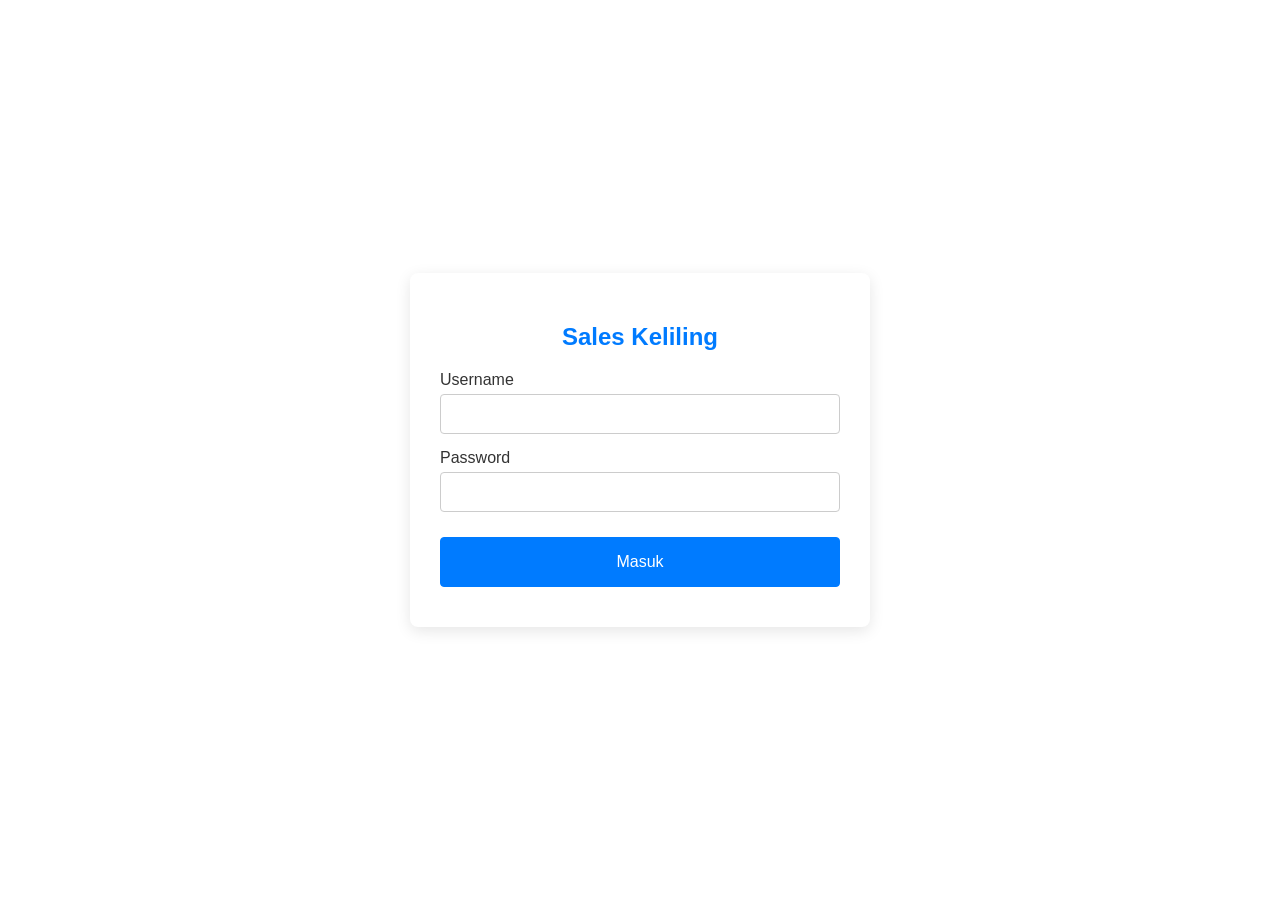
<file: index.html>
<!DOCTYPE html>
<html lang="id">
<head>
    <meta charset="UTF-8">
    <meta name="viewport" content="width=device-width, initial-scale=1.0">
    <title>Dashboard - Sales Keliling</title>
    <link rel="stylesheet" href="css/style.css">
</head>
<body>

    <!-- Header -->
    <header class="app-header">
        <button class="nav-toggle" onclick="toggleSidebar()">☰</button>
        <h1 id="storeNameHeader">Sales Keliling</h1>
        <div style="width: 30px;"></div> <!-- Spacer for flexbox -->
    </header>

    <!-- Sidebar -->
    <div id="mySidebar" class="sidebar">
        <a href="javascript:void(0)" class="close-btn" onclick="toggleSidebar()">×</a>
        <a href="index.html" class="active">Dashboard & Profil</a>
        <a href="customers.html">Pelanggan</a>
        <!-- <a href="map.html">Peta Kunjungan</a> -->
        <a href="suppliers.html">Suplier</a>
        <a href="products.html">Produk</a>
        <a href="purchases.html">Pembelian</a>
        <a href="order.html">Order</a>
        <a href="payment.html">Pembayaran</a>
        <a href="debt.html">Rekap Hutang</a>
        <a href="sales_report.html">Laporan Penjualan</a>
        <a href="sales_history.html">Riwayat Per Toko</a>
        <a href="ranking.html">Ranking Pelanggan</a>
        <a href="chart.html">Grafik Penjualan</a>
        <a href="#" onclick="clearTransactionData()" style="color: #ffc107; font-weight: bold;">🧹 Bersihkan Data</a>
        <div style="margin-top: 20px; border-top: 1px solid #ddd; padding-top: 10px;"></div>
        <a href="#" onclick="logout()" style="color: #ea4335; font-weight: bold;">🚪 Logout</a>
    </div>
    <div id="sidebarOverlay" class="sidebar-overlay" onclick="toggleSidebar()"></div>

    <!-- Main Content -->
    <main class="main-content">
        <div style="display: flex; justify-content: space-between; align-items: center;">
            <h2 style="margin: 0;">Dashboard</h2>
            <button class="btn" style="background-color: var(--secondary-color); color: var(--text-color); border: 1px solid var(--border-color); font-size: 0.9rem;" onclick="window.pullFromFirebase(this)">🔄 Sinkronisasi Cloud</button>
        </div>
        
        <div class="dashboard-grid">
            <div class="stat-card">
                <h3>Pelanggan Order Hari Ini</h3>
                <div class="value" id="statCustomersToday">0</div>
            </div>
            <div class="stat-card">
                <h3>Total Order Hari Ini</h3>
                <div class="value" id="statOrdersToday">Rp 0</div>
            </div>
            <div class="stat-card">
                <h3>Total Pembayaran Hari Ini</h3>
                <div class="value" id="statPaymentsToday">Rp 0</div>
            </div>
            <div class="stat-card">
                <h3>Keuntungan Hari Ini</h3>
                <div class="value" id="statProfitToday" style="color: var(--success-color);">Rp 0</div>
            </div>
            <div class="stat-card clickable" onclick="showDebtModal()">
                <h3>Pelanggan Nunggak > 7 Hari</h3>
                <div class="value" id="statDebtCount" style="color: var(--danger-color);">0</div>
            </div>
        </div>

        <h2>Profil Toko</h2>
        <div class="form-card">
            <form id="storeProfileForm">
                <div class="form-group">
                    <label for="namaToko">Nama Toko</label>
                    <input type="text" id="namaToko" class="form-control" required>
                </div>
                <div class="form-group">
                    <label for="noHp">No HP</label>
                    <input type="text" id="noHp" class="form-control" required>
                </div>
                <div class="form-group">
                    <label for="alamat">Alamat</label>
                    <textarea id="alamat" class="form-control" rows="3" required></textarea>
                </div>
                <button type="submit" class="btn btn-primary">Simpan Profil</button>
            </form>
        </div>
    </main>

    <!-- Modal Tunggakan > 7 Hari -->
    <div id="debtModal" class="modal" style="display: none;">
        <div class="modal-overlay" onclick="closeDebtModal()"></div>
        <div class="modal-content">
            <div class="modal-header">
                <h3>Daftar Tunggakan (> 7 Hari)</h3>
                <button class="close-modal-btn" onclick="closeDebtModal()">&times;</button>
            </div>
            <div class="modal-body">
                <div class="table-responsive" style="box-shadow: none; padding: 0;">
                    <table class="modal-table">
                        <thead>
                            <tr>
                                <th>Toko</th>
                                <th>Tanggal</th>
                                <th>Produk (Qty)</th>
                                <th>Total</th>
                                <th>Aksi</th>
                            </tr>
                        </thead>
                        <tbody id="debtModalTableBody">
                            <!-- Populated by JS -->
                        </tbody>
                    </table>
                </div>
            </div>
        </div>
    </div>

    <script src="js/firebase-sync.js"></script>
    <script src="js/storage.js"></script>
    <script src="js/app.js"></script>
</body>
</html>
</file>
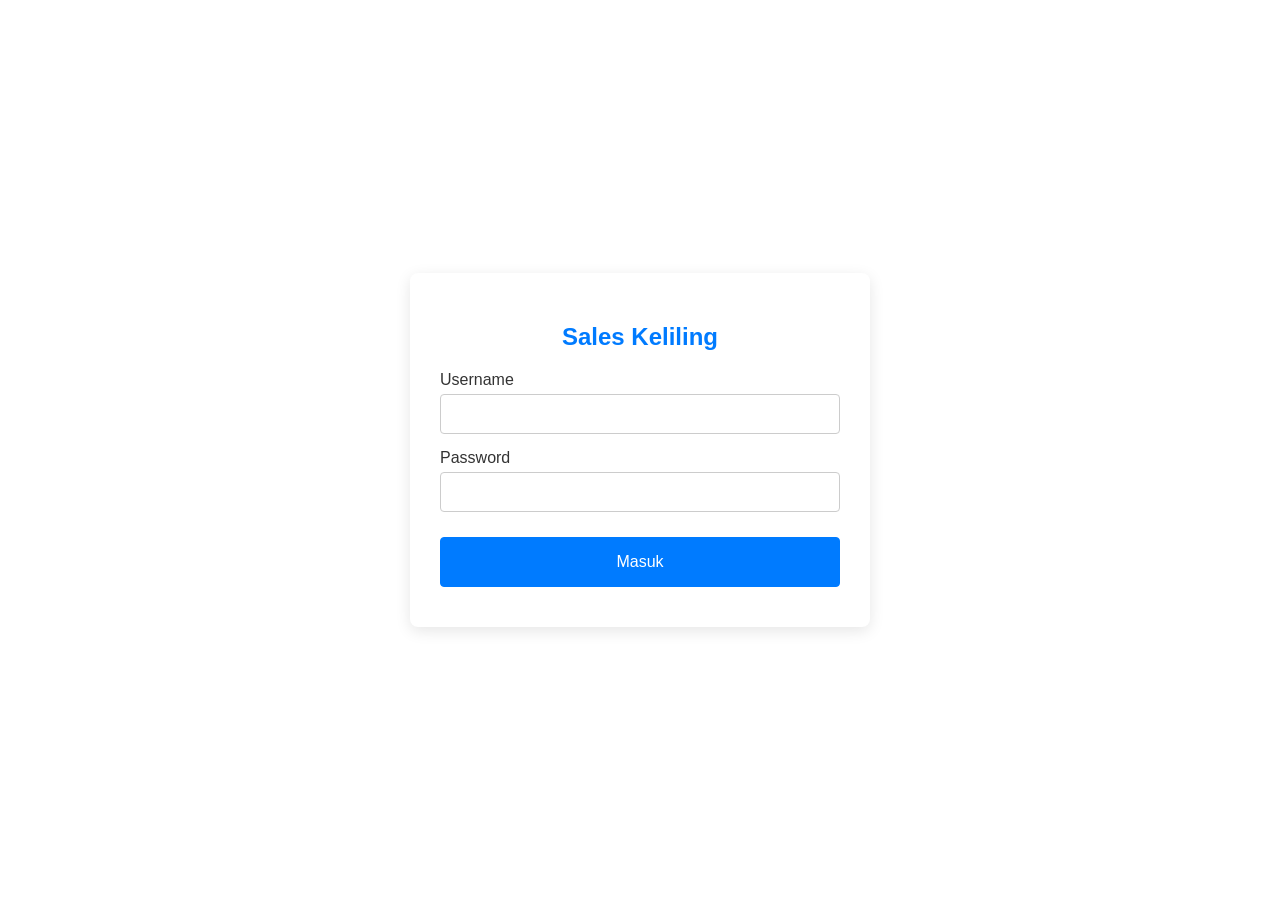
<file: customers.html>
<!DOCTYPE html>
<html lang="id">
<head>
    <meta charset="UTF-8">
    <meta name="viewport" content="width=device-width, initial-scale=1.0">
    <title>Pelanggan - Sales Keliling</title>
    <link rel="stylesheet" href="css/style.css">
</head>
<body>

    <header class="app-header">
        <button class="nav-toggle" onclick="toggleSidebar()">☰</button>
        <h1>Pelanggan</h1>
        <div style="width: 30px;"></div>
    </header>

    <div id="mySidebar" class="sidebar">
        <a href="javascript:void(0)" class="close-btn" onclick="toggleSidebar()">×</a>
        <a href="index.html">Dashboard & Profil</a>
        <a href="customers.html" class="active">Pelanggan</a>
        <!-- <a href="map.html">Peta Kunjungan</a> -->
        <a href="suppliers.html">Suplier</a>
        <a href="products.html">Produk</a>
        <a href="purchases.html">Pembelian</a>
        <a href="order.html">Order</a>
        <a href="payment.html">Pembayaran</a>
        <a href="debt.html">Rekap Hutang</a>
        <a href="sales_report.html">Laporan Penjualan</a>
        <a href="sales_history.html">Riwayat Per Toko</a>
        <a href="ranking.html">Ranking Pelanggan</a>
        <a href="chart.html">Grafik Penjualan</a>
        <a href="#" onclick="clearTransactionData()" style="color: #ffc107; font-weight: bold;">🧹 Bersihkan Data</a>
        <div style="margin-top: 20px; border-top: 1px solid #ddd; padding-top: 10px;"></div>
        <a href="#" onclick="logout()" style="color: #ea4335; font-weight: bold;">🚪 Logout</a>
    </div>
    <div id="sidebarOverlay" class="sidebar-overlay" onclick="toggleSidebar()"></div>

    <main class="main-content">
        <div style="display: flex; justify-content: space-between; align-items: center; margin-bottom: 20px;">
            <h2 style="margin: 0;">Data Pelanggan</h2>
            <button class="btn btn-success" style="width: auto; margin: 0;" onclick="toggleForm('customerFormCard')">+ Tambah Pelanggan</button>
        </div>

        <div class="form-card" id="customerFormCard" style="display: none;">
            <h3>Tambah Pelanggan Baru</h3>
            <form id="customerForm">
                <input type="hidden" id="customerId">
                <div class="form-group">
                    <label for="custName">Nama Toko *</label>
                    <input type="text" id="custName" class="form-control" required>
                </div>
                <div class="form-group">
                    <label for="custOwner">Nama Pemilik *</label>
                    <input type="text" id="custOwner" class="form-control" required>
                </div>
                <div class="form-group">
                    <label for="custPhone">No HP *</label>
                    <input type="text" id="custPhone" class="form-control" required>
                </div>
                <div class="form-group">
                    <label for="custAddress">Alamat *</label>
                    <textarea id="custAddress" class="form-control" rows="2" required></textarea>
                </div>
                <button type="submit" class="btn btn-primary" id="btnSaveCustomer">Simpan Pelanggan</button>
                <button type="button" class="btn" style="background-color: var(--secondary-color); border-color: var(--border-color); color: var(--text-color);" onclick="toggleForm('customerFormCard')">Tutup</button>
            </form>
        </div>

        <div class="table-responsive">
            <h3>Daftar Pelanggan</h3>
            <table id="customerTable">
                <thead>
                    <tr>
                        <th>No</th>
                        <th>Nama Toko</th>
                        <th>Pemilik</th>
                        <th>HP</th>
                        <th>Alamat</th>
                        <th>Aksi</th>
                    </tr>
                </thead>
                <tbody>
                    <!-- Data populated by JS -->
                </tbody>
            </table>
        </div>
    </main>

    <script src="js/firebase-sync.js"></script>
    <script src="js/storage.js"></script>
    <script src="js/app.js"></script>
    <script src="js/customer.js"></script>
</body>
</html>
</file>
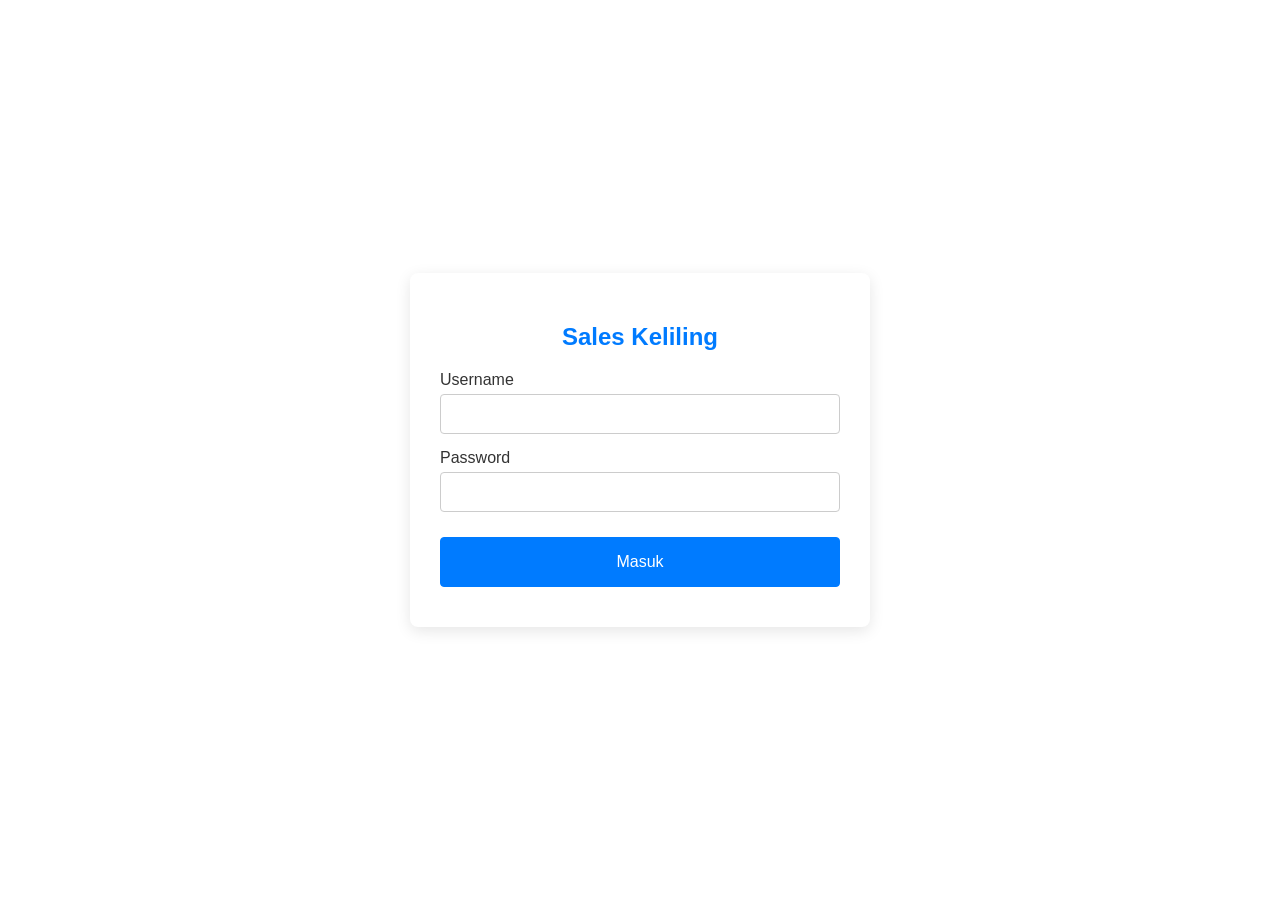
<file: debt.html>
<!DOCTYPE html>
<html lang="id">
<head>
    <meta charset="UTF-8">
    <meta name="viewport" content="width=device-width, initial-scale=1.0">
    <title>Rekap Hutang - Sales Keliling</title>
    <link rel="stylesheet" href="css/style.css">
</head>
<body>

    <header class="app-header">
        <button class="nav-toggle" onclick="toggleSidebar()">☰</button>
        <h1>Rekap Hutang</h1>
        <div style="width: 30px;"></div>
    </header>

    <div id="mySidebar" class="sidebar">
        <a href="javascript:void(0)" class="close-btn" onclick="toggleSidebar()">×</a>
        <a href="index.html">Dashboard & Profil</a>
        <a href="customers.html">Pelanggan</a>
        <!-- <a href="map.html">Peta Kunjungan</a> -->
        <a href="suppliers.html">Suplier</a>
        <a href="products.html">Produk</a>
        <a href="purchases.html">Pembelian</a>
        <a href="order.html">Order</a>
        <a href="payment.html">Pembayaran</a>
        <a href="debt.html" class="active">Rekap Hutang</a>
        <a href="sales_report.html">Laporan Penjualan</a>
        <a href="sales_history.html">Riwayat Per Toko</a>
        <a href="ranking.html">Ranking Pelanggan</a>
        <a href="chart.html">Grafik Penjualan</a>
        <a href="#" onclick="clearTransactionData()" style="color: #ffc107; font-weight: bold;">🧹 Bersihkan Data</a>
        <div style="margin-top: 20px; border-top: 1px solid #ddd; padding-top: 10px;"></div>
        <a href="#" onclick="logout()" style="color: #ea4335; font-weight: bold;">🚪 Logout</a>
    </div>
    <div id="sidebarOverlay" class="sidebar-overlay" onclick="toggleSidebar()"></div>

    <main class="main-content">
        <div class="form-card">
            <h3>Pelanggan Belum Lunas > 7 Hari</h3>
            <p style="color:var(--danger-color); font-size:0.9rem;">Menampilkan daftar order yang masih berstatus belum lunas setelah melewati 7 hari sejak tanggal order.</p>
        </div>

        <div class="table-responsive">
            <table id="debtTable">
                <thead>
                    <tr>
                        <th>No</th>
                        <th>Tanggal Order</th>
                        <th>Nama Toko</th>
                        <th>Nama Produk</th>
                        <th>Jumlah</th>
                        <th>Total Belum Bayar</th>
                    </tr>
                </thead>
                <tbody>
                    <!-- Data populated by JS -->
                </tbody>
            </table>
        </div>
    </main>

    <script src="js/firebase-sync.js"></script>
    <script src="js/storage.js"></script>
    <script src="js/app.js"></script>
    <script src="js/debt.js"></script>
</body>
</html>
</file>
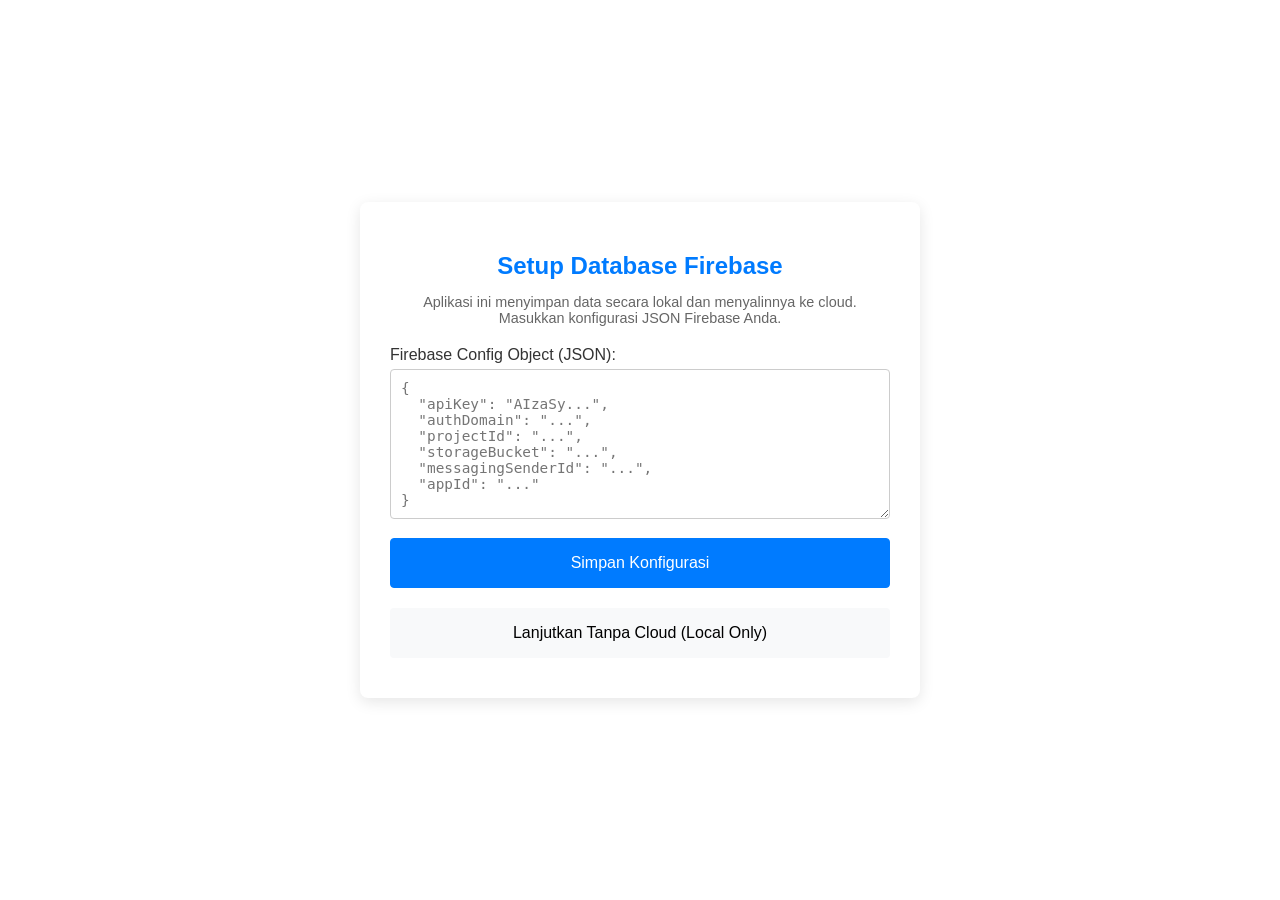
<file: firebase-setup.html>
<!DOCTYPE html>
<html lang="id">
<head>
    <meta charset="UTF-8">
    <meta name="viewport" content="width=device-width, initial-scale=1.0">
    <title>Config Database - Sales Keliling</title>
    <link rel="stylesheet" href="css/style.css">
    <style>
        body {
            display: flex;
            align-items: center;
            justify-content: center;
            height: 100vh;
            background-color: var(--bg-color);
            margin: 0;
        }
        .config-card {
            background: #fff;
            padding: 30px;
            border-radius: 8px;
            box-shadow: 0 4px 15px rgba(0,0,0,0.1);
            width: 100%;
            max-width: 500px;
        }
        .config-card h2 {
            margin-bottom: 5px;
            color: var(--primary-color);
            text-align: center;
        }
        .config-card p {
            font-size: 0.9rem;
            color: #666;
            margin-bottom: 20px;
            text-align: center;
        }
        .form-group {
            margin-bottom: 15px;
        }
        textarea.form-control {
            font-family: monospace;
            font-size: 0.9rem;
            resize: vertical;
        }
        .error-msg {
            color: var(--danger-color);
            font-size: 0.9rem;
            margin-bottom: 15px;
            display: none;
            text-align: center;
        }
    </style>
</head>
<body>

    <div class="config-card">
        <h2>Setup Database Firebase</h2>
        <p>Aplikasi ini menyimpan data secara lokal dan menyalinnya ke cloud. Masukkan konfigurasi JSON Firebase Anda.</p>
        <div class="error-msg" id="errorMsg">Format konfigurasi JSON tidak valid!</div>
        <form id="configForm">
            <div class="form-group">
                <label for="firebaseConfig">Firebase Config Object (JSON):</label>
                <textarea id="firebaseConfig" class="form-control" rows="8" placeholder='{
  "apiKey": "AIzaSy...",
  "authDomain": "...",
  "projectId": "...",
  "storageBucket": "...",
  "messagingSenderId": "...",
  "appId": "..."
}' required></textarea>
            </div>
            <button type="submit" class="btn btn-primary" style="width: 100%;">Simpan Konfigurasi</button>
            <button type="button" class="btn" style="background-color: var(--secondary-color); width: 100%; margin-top: 10px;" onclick="window.location.href='index.html'">Lanjutkan Tanpa Cloud (Local Only)</button>
        </form>
    </div>

    <script>
        document.getElementById('configForm').addEventListener('submit', function(e) {
            e.preventDefault();
            const configText = document.getElementById('firebaseConfig').value;
            
            try {
                let configObj;
                try {
                    // Coba parsing JSON murni
                    configObj = JSON.parse(configText);
                } catch {
                    // Jika gagal (karena format js mentah dari firebase), gunakan REGEX murni tanpa EVAL
                    const match = configText.match(/\{[\s\S]*\}/);
                    if (!match) throw new Error("Tidak menemukan kurung kurawal pembuka/penutup");
                    
                    let cleanText = match[0];
                    // Tambahkan tanda kutip ganda ke Key yang belum dikuotasi
                    cleanText = cleanText.replace(/([{,]\s*)([a-zA-Z0-9_]+)\s*:/g, '$1"$2":');
                    // Ganti kutipan tunggal (single quote) ke double quote
                    cleanText = cleanText.replace(/'/g, '"');
                    // Buang tanda koma gantung di ujung (trailing comma) yang merusak JSON
                    cleanText = cleanText.replace(/,\s*\}/g, '}');
                    
                    configObj = JSON.parse(cleanText);
                }
                
                if (!configObj || !configObj.apiKey || !configObj.projectId) {
                    throw new Error("Missing fields");
                }
                
                localStorage.setItem('firebaseConfig', JSON.stringify(configObj));
                alert("Konfigurasi berhasil disimpan!");
                window.location.href = 'index.html';
                
            } catch (err) {
                console.error(err);
                document.getElementById('errorMsg').style.display = 'block';
            }
        });
    </script>
</body>
</html>
</file>
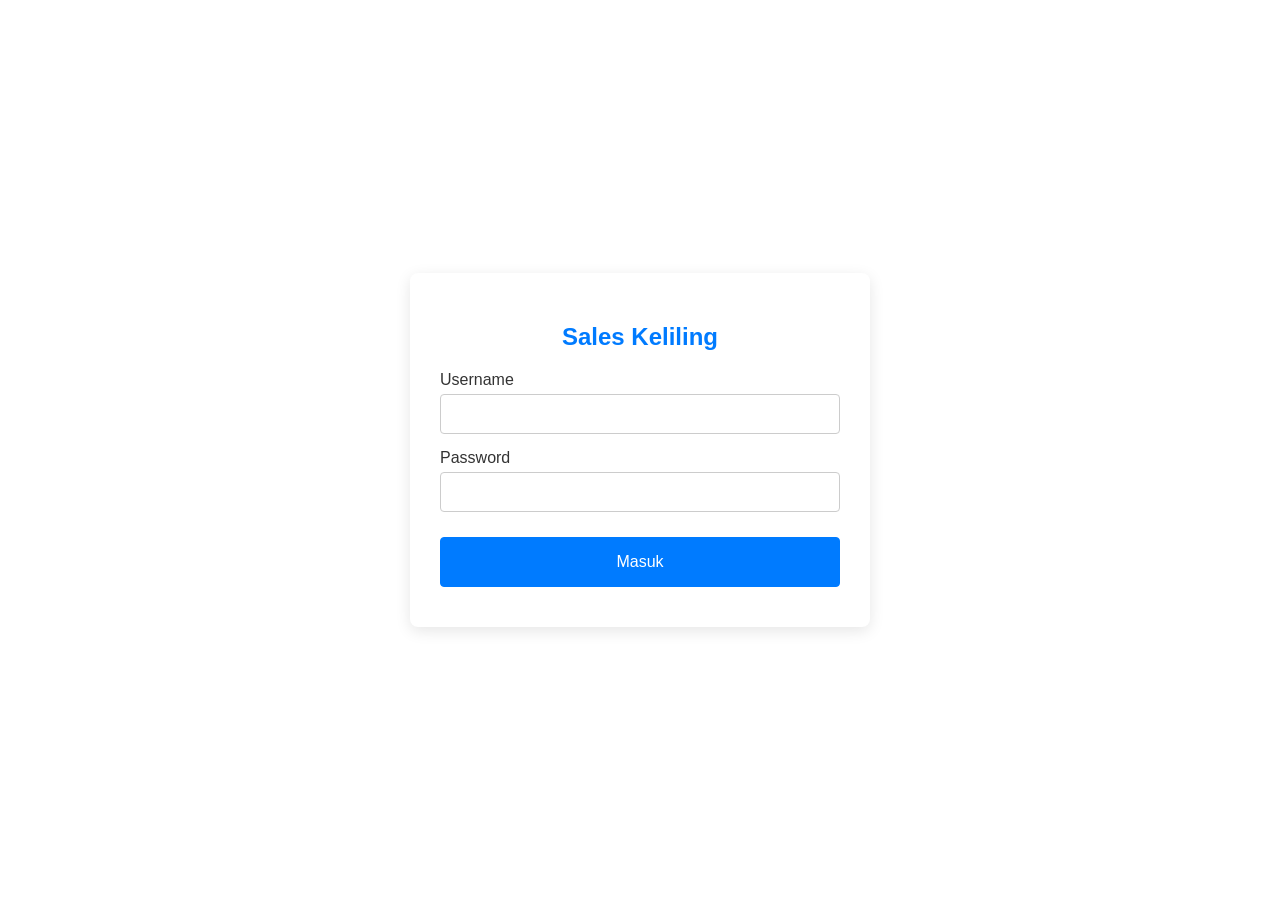
<file: login.html>
<!DOCTYPE html>
<html lang="id">
<head>
    <meta charset="UTF-8">
    <meta name="viewport" content="width=device-width, initial-scale=1.0">
    <title>Login - Sales Keliling</title>
    <link rel="stylesheet" href="css/style.css">
    <style>
        body {
            display: flex;
            align-items: center;
            justify-content: center;
            height: 100vh;
            background-color: var(--bg-color);
            margin: 0;
        }
        .login-card {
            background: #fff;
            padding: 30px;
            border-radius: 8px;
            box-shadow: 0 4px 15px rgba(0,0,0,0.1);
            width: 100%;
            max-width: 400px;
            text-align: center;
        }
        .login-card h2 {
            margin-bottom: 20px;
            color: var(--primary-color);
        }
        .form-group {
            text-align: left;
            margin-bottom: 15px;
        }
        .error-msg {
            color: var(--danger-color);
            font-size: 0.9rem;
            margin-bottom: 15px;
            display: none;
        }
    </style>
</head>
<body>

    <div class="login-card">
        <h2>Sales Keliling</h2>
        <div class="error-msg" id="errorMsg">Username atau Password salah!</div>
        <form id="loginForm">
            <div class="form-group">
                <label for="username">Username</label>
                <input type="text" id="username" class="form-control" required>
            </div>
            <div class="form-group">
                <label for="password">Password</label>
                <input type="password" id="password" class="form-control" required>
            </div>
            <button type="submit" class="btn btn-primary" style="width: 100%; margin-top: 10px;">Masuk</button>
        </form>
    </div>

    <script>
        // Check if already logged in
        if (localStorage.getItem('isLoggedIn') === 'true') {
            window.location.href = 'index.html';
        }

        document.getElementById('loginForm').addEventListener('submit', function(e) {
            e.preventDefault();
            const user = document.getElementById('username').value;
            const pass = document.getElementById('password').value;

            if (user === 'adit' && pass === 'adit') {
                localStorage.setItem('isLoggedIn', 'true');
                window.location.href = 'index.html';
            } else {
                document.getElementById('errorMsg').style.display = 'block';
            }
        });
    </script>
</body>
</html>
</file>
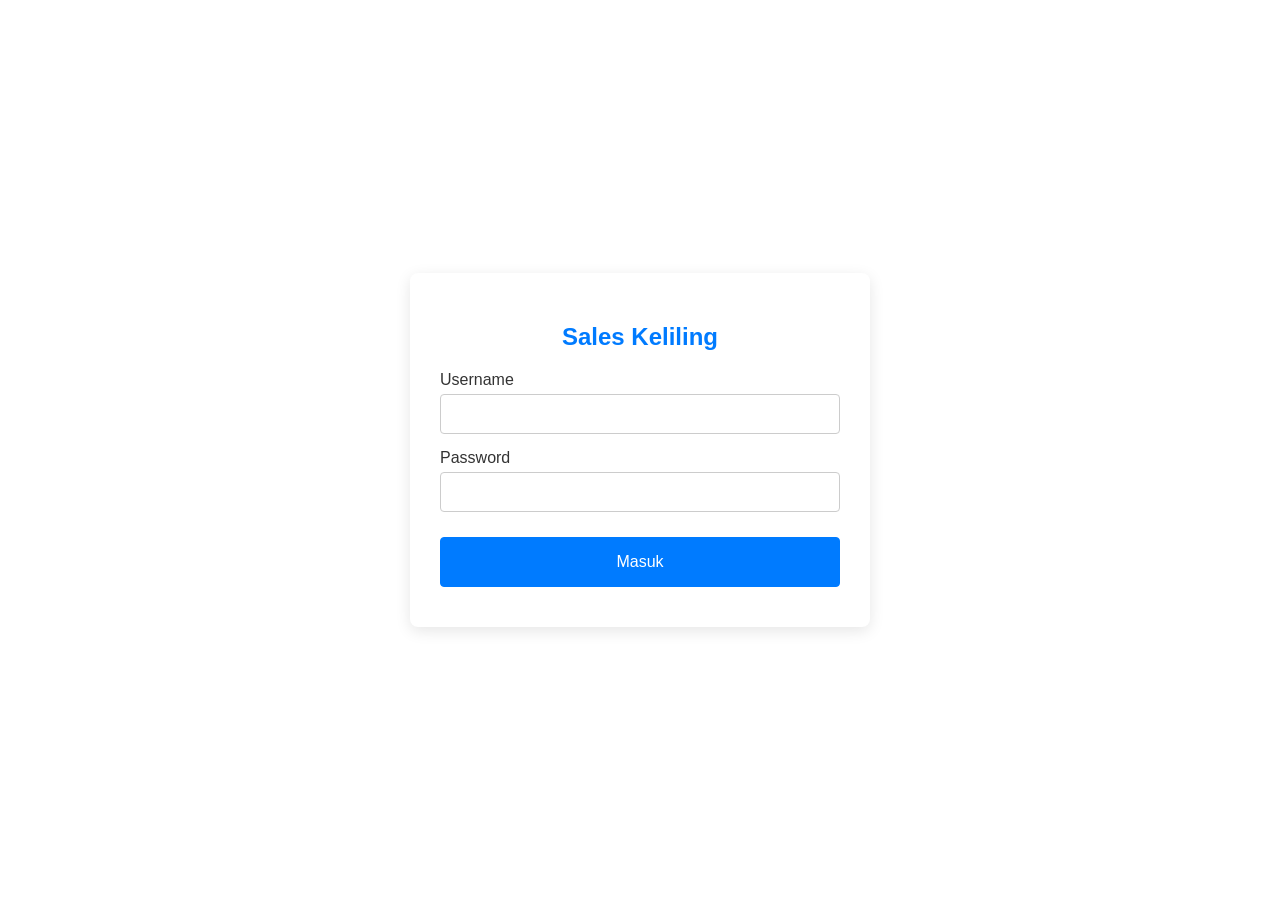
<file: order.html>
<!DOCTYPE html>
<html lang="id">
<head>
    <meta charset="UTF-8">
    <meta name="viewport" content="width=device-width, initial-scale=1.0">
    <title>Order - Sales Keliling</title>
    <link rel="stylesheet" href="css/style.css">
</head>
<body>

    <header class="app-header">
        <button class="nav-toggle" onclick="toggleSidebar()">☰</button>
        <h1>Catat Order</h1>
        <div style="width: 30px;"></div>
    </header>

    <div id="mySidebar" class="sidebar">
        <a href="javascript:void(0)" class="close-btn" onclick="toggleSidebar()">×</a>
        <a href="index.html">Dashboard & Profil</a>
        <a href="customers.html">Pelanggan</a>
        <!-- <a href="map.html">Peta Kunjungan</a> -->
        <a href="suppliers.html">Suplier</a>
        <a href="products.html">Produk</a>
        <a href="purchases.html">Pembelian</a>
        <a href="order.html" class="active">Order</a>
        <a href="payment.html">Pembayaran</a>
        <a href="debt.html">Rekap Hutang</a>
        <a href="sales_report.html">Laporan Penjualan</a>
        <a href="sales_history.html">Riwayat Per Toko</a>
        <a href="ranking.html">Ranking Pelanggan</a>
        <a href="chart.html">Grafik Penjualan</a>
        <a href="#" onclick="clearTransactionData()" style="color: #ffc107; font-weight: bold;">🧹 Bersihkan Data</a>
        <div style="margin-top: 20px; border-top: 1px solid #ddd; padding-top: 10px;"></div>
        <a href="#" onclick="logout()" style="color: #ea4335; font-weight: bold;">🚪 Logout</a>
    </div>
    <div id="sidebarOverlay" class="sidebar-overlay" onclick="toggleSidebar()"></div>

    <main class="main-content">
        <div style="display: flex; justify-content: space-between; align-items: center; margin-bottom: 20px;">
            <h2 style="margin: 0;">Data Order</h2>
            <button class="btn btn-success" style="width: auto; margin: 0;" onclick="toggleForm('orderFormCard')">+ Buat Order Baru</button>
        </div>

        <div class="form-card" id="orderFormCard" style="display: none;">
            <div style="display: flex; justify-content: space-between; align-items: center; border-bottom: 2px solid var(--primary-color); padding-bottom: 10px; margin-bottom: 15px;">
                <h3 style="margin: 0;">Form Order Baru</h3>
                <button type="button" class="btn" style="width: auto; margin: 0; padding: 5px 10px; background-color: var(--secondary-color); border-color: var(--border-color); color: var(--text-color);" onclick="toggleForm('orderFormCard')">Tutup</button>
            </div>
            
            <form id="orderForm">
                <div class="form-group">
                    <label for="orderDateDisplay">Tanggal</label>
                    <input type="text" id="orderDateDisplay" class="form-control" readonly style="background-color: #e9ecef; font-weight: bold;">
                    <input type="hidden" id="orderDate">
                </div>
                <div class="form-group">
                    <label for="orderCustomer">Customer *</label>
                    <select id="orderCustomer" class="form-control" required>
                        <option value="">-- Pilih Customer --</option>
                        <!-- Populated by JS -->
                    </select>
                </div>
                
                <!-- Product Selection Area -->
                <div style="background-color: #f8f9fa; padding: 15px; border-radius: 8px; border: 1px solid #ddd; margin-bottom: 15px;">
                    <h4 style="margin-top: 0; margin-bottom: 10px;">Tambah Item</h4>
                    <div class="form-group">
                        <label for="orderProduct">Produk</label>
                        <select id="orderProduct" class="form-control">
                            <option value="">-- Pilih Produk --</option>
                            <!-- Populated by JS -->
                        </select>
                    </div>
                    <div style="display: flex; gap: 10px;">
                        <div class="form-group" style="flex: 2;">
                            <label>Harga Satuan</label>
                            <input type="text" id="orderPriceDisplay" class="form-control" readonly style="background-color: #e9ecef;">
                            <input type="hidden" id="orderPriceValue">
                        </div>
                        <div class="form-group" style="flex: 1;">
                            <label for="orderQty">Qty</label>
                            <input type="number" id="orderQty" class="form-control" min="1">
                        </div>
                    </div>
                    
                    <button type="button" class="btn btn-primary" id="btnAddItem" onclick="addItemToCart()" style="margin-bottom: 0;">+ Tambah ke Keranjang</button>
                </div>

                <!-- Cart Table -->
                <div class="table-responsive" style="margin-bottom: 15px; box-shadow: none; border: 1px solid #ddd;">
                    <table id="cartTable" style="margin-bottom: 0;">
                        <thead>
                            <tr>
                                <th>Produk</th>
                                <th>Harga</th>
                                <th>Qty</th>
                                <th>Aksi</th>
                            </tr>
                        </thead>
                        <tbody id="cartTableBody">
                            <tr id="emptyCartRow"><td colspan="4" style="text-align:center; font-style:italic; color:#777;">Keranjang masih kosong</td></tr>
                        </tbody>
                    </table>
                </div>
                
                <div style="background-color: #e9ecef; padding: 15px; border-radius: 4px; margin-bottom: 15px; text-align:right;">
                    <span style="font-size: 0.9em; color:#666;">Estimasi (Asli): Rp <span id="textTotalAsli">0</span></span><br>
                    <strong style="font-size: 1.2em;">Total Pembulatan: <span id="textTotalBulat" style="color: var(--primary-color);">Rp 0</span></strong>
                </div>

                <button type="submit" class="btn btn-success" id="btnSaveOrder" style="font-weight: bold; font-size: 1.1rem; padding: 15px;">SIMPAN ORDER FINAL</button>
            </form>
        </div>
            <form id="orderForm">
                <!-- Removed single item product area as it's replaced by Cart UI -->

        <div class="table-responsive">
            <h3>Hari Ini: Data Order</h3>
            <table id="orderTable">
                <thead>
                    <tr>
                        <th>No</th>
                        <th>Tanggal</th>
                        <th>Customer</th>
                        <th>Produk</th>
                        <th>Qty</th>
                        <th>Total</th>
                        <th>Status</th>
                    </tr>
                </thead>
                <tbody>
                    <!-- Data populated by JS -->
                </tbody>
            </table>
        </div>
    </main>

    <script src="js/firebase-sync.js"></script>
    <script src="js/storage.js"></script>
    <script src="js/app.js"></script>
    <script src="js/order.js"></script>
</body>
</html>
</file>
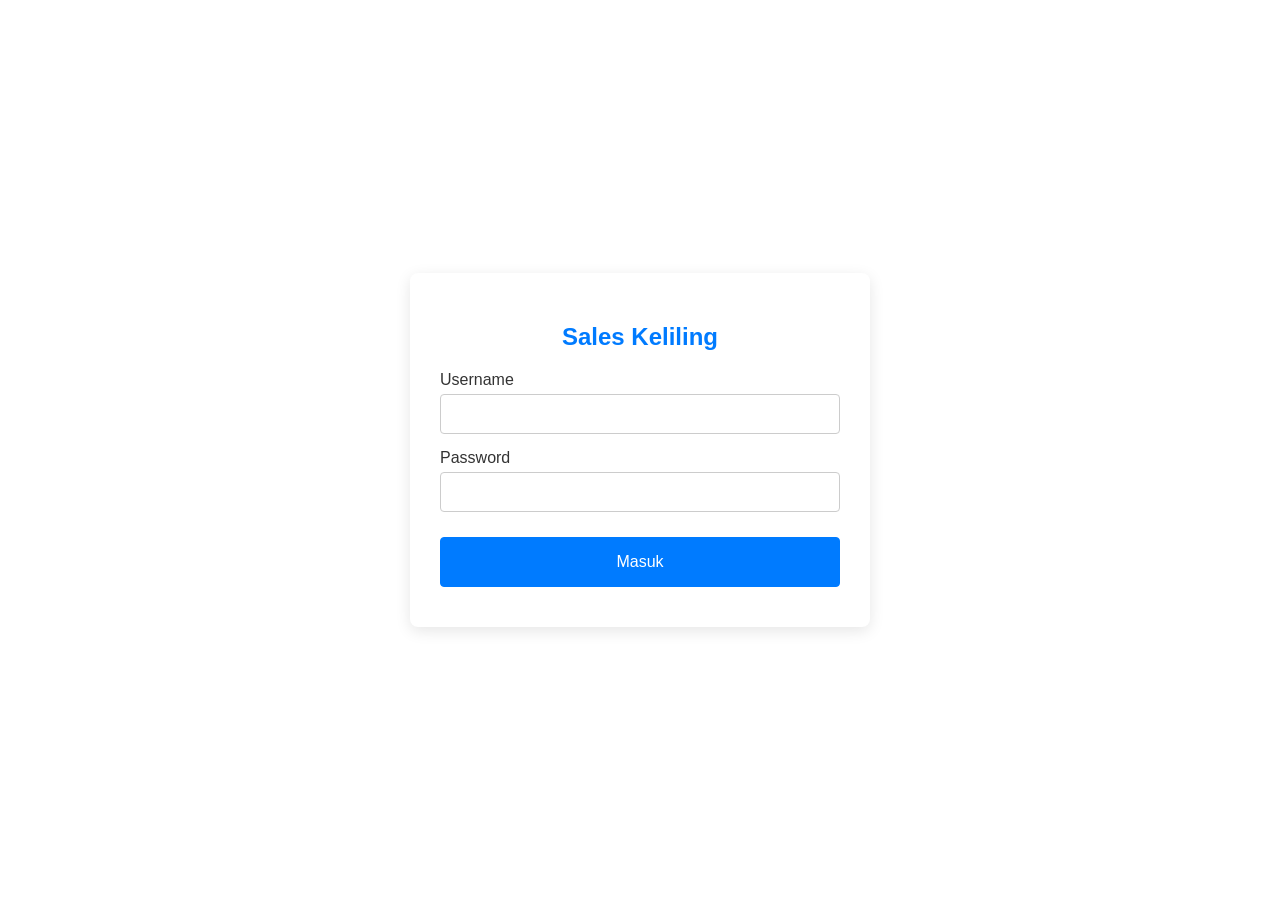
<file: payment.html>
<!DOCTYPE html>
<html lang="id">
<head>
    <meta charset="UTF-8">
    <meta name="viewport" content="width=device-width, initial-scale=1.0">
    <title>Pembayaran - Sales Keliling</title>
    <link rel="stylesheet" href="css/style.css">
    <style>
        .order-card {
            border: 1px solid var(--border-color);
            border-radius: 4px;
            padding: 10px;
            margin-bottom: 10px;
            background-color: var(--secondary-color);
        }
        .order-header {
            display: flex;
            justify-content: space-between;
            font-weight: bold;
            margin-bottom: 10px;
            border-bottom: 1px solid var(--border-color);
            padding-bottom: 5px;
        }
    </style>
</head>
<body>

    <header class="app-header">
        <button class="nav-toggle" onclick="toggleSidebar()">☰</button>
        <h1>Pembayaran</h1>
        <div style="width: 30px;"></div>
    </header>

    <div id="mySidebar" class="sidebar">
        <a href="javascript:void(0)" class="close-btn" onclick="toggleSidebar()">×</a>
        <a href="index.html">Dashboard & Profil</a>
        <a href="customers.html">Pelanggan</a>
        <!-- <a href="map.html">Peta Kunjungan</a> -->
        <a href="suppliers.html">Suplier</a>
        <a href="products.html">Produk</a>
        <a href="purchases.html">Pembelian</a>
        <a href="order.html">Order</a>
        <a href="payment.html" class="active">Pembayaran</a>
        <a href="debt.html">Rekap Hutang</a>
        <a href="sales_report.html">Laporan Penjualan</a>
        <a href="sales_history.html">Riwayat Per Toko</a>
        <a href="ranking.html">Ranking Pelanggan</a>
        <a href="chart.html">Grafik Penjualan</a>
        <a href="#" onclick="clearTransactionData()" style="color: #ffc107; font-weight: bold;">🧹 Bersihkan Data</a>
        <div style="margin-top: 20px; border-top: 1px solid #ddd; padding-top: 10px;"></div>
        <a href="#" onclick="logout()" style="color: #ea4335; font-weight: bold;">🚪 Logout</a>
    </div>
    <div id="sidebarOverlay" class="sidebar-overlay" onclick="toggleSidebar()"></div>

    <main class="main-content">
        <div class="form-card">
            <h3>Pilih Customer</h3>
            <div class="form-group">
                <select id="searchCustomer" class="form-control" onchange="if(this.value) selectCustomer(this.value); else { document.getElementById('paymentArea').style.display = 'none'; }">
                    <option value="">-- Pilih Customer --</option>
                </select>
            </div>
            
            <div id="paymentArea" style="display:none; margin-top:20px;">
                <h4 style="border-bottom: 2px solid var(--primary-color); padding-bottom:5px;">
                    Order Belum Lunas: <span id="paymentCustomerName" style="color:var(--primary-color);"></span>
                </h4>
                
                <form id="paymentForm">
                    <div id="unpaidOrdersList">
                        <!-- Populated by JS -->
                    </div>
                </form>
            </div>
        </div>

        <div class="table-responsive">
            <h3>Hari Ini: Data Pembayaran</h3>
            <table id="paymentTable">
                <thead>
                    <tr>
                        <th>No</th>
                        <th>Tanggal Bayar</th>
                        <th>Customer</th>
                        <th>Produk</th>
                        <th>Qty(Retur)</th>
                        <th>Total Bayar</th>
                    </tr>
                </thead>
                <tbody>
                    <!-- Data populated by JS -->
                </tbody>
            </table>
        </div>
    </main>

    <script src="js/firebase-sync.js"></script>
    <script src="js/storage.js"></script>
    <script src="js/app.js"></script>
    <script src="js/payment.js"></script>
</body>
</html>
</file>
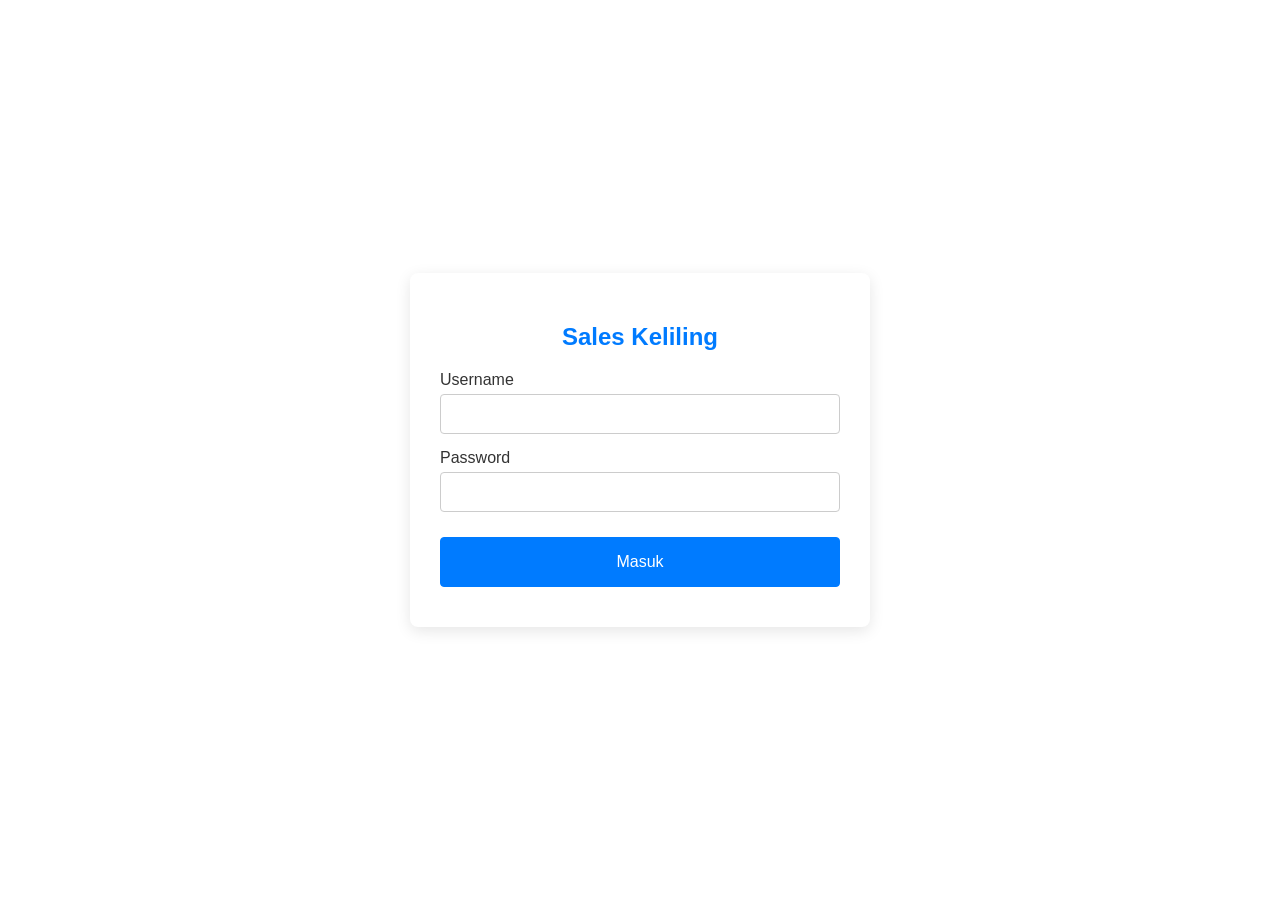
<file: products.html>
<!DOCTYPE html>
<html lang="id">
<head>
    <meta charset="UTF-8">
    <meta name="viewport" content="width=device-width, initial-scale=1.0">
    <title>Produk - Sales Keliling</title>
    <link rel="stylesheet" href="css/style.css">
</head>
<body>

    <header class="app-header">
        <button class="nav-toggle" onclick="toggleSidebar()">☰</button>
        <h1>Daftar Produk</h1>
        <div style="width: 30px;"></div>
    </header>

    <div id="mySidebar" class="sidebar">
        <a href="javascript:void(0)" class="close-btn" onclick="toggleSidebar()">×</a>
        <a href="index.html">Dashboard & Profil</a>
        <a href="customers.html">Pelanggan</a>
        <!-- <a href="map.html">Peta Kunjungan</a> -->
        <a href="suppliers.html">Suplier</a>
        <a href="products.html" class="active">Produk</a>
        <a href="purchases.html">Pembelian</a>
        <a href="order.html">Order</a>
        <a href="payment.html">Pembayaran</a>
        <a href="debt.html">Rekap Hutang</a>
        <a href="sales_report.html">Laporan Penjualan</a>
        <a href="sales_history.html">Riwayat Per Toko</a>
        <a href="ranking.html">Ranking Pelanggan</a>
        <a href="chart.html">Grafik Penjualan</a>
        <a href="#" onclick="clearTransactionData()" style="color: #ffc107; font-weight: bold;">🧹 Bersihkan Data</a>
        <div style="margin-top: 20px; border-top: 1px solid #ddd; padding-top: 10px;"></div>
        <a href="#" onclick="logout()" style="color: #ea4335; font-weight: bold;">🚪 Logout</a>
    </div>
    <div id="sidebarOverlay" class="sidebar-overlay" onclick="toggleSidebar()"></div>

    <main class="main-content">
        <div style="display: flex; justify-content: space-between; align-items: center; margin-bottom: 20px;">
            <h2 style="margin: 0;">Data Produk</h2>
            <button class="btn btn-success" style="width: auto; margin: 0;" onclick="toggleForm('productFormCard')">+ Tambah Produk</button>
        </div>

        <div class="form-card" id="productFormCard" style="display: none;">
            <h3>Tambah Produk Baru</h3>
            <form id="productForm">
                <input type="hidden" id="productId">
                <div class="form-group">
                    <label for="prodName">Nama Produk *</label>
                    <input type="text" id="prodName" class="form-control" required>
                </div>
                <div class="form-group">
                    <label for="prodPrice">Harga Jual (Rp) *</label>
                    <input type="number" id="prodPrice" class="form-control" min="0" required>
                </div>
                <div class="form-group">
                    <label for="prodBuyPrice">Harga Beli (Rp)</label>
                    <input type="number" id="prodBuyPrice" class="form-control" min="0">
                </div>
                <button type="submit" class="btn btn-primary" id="btnSaveProduct">Simpan Produk</button>
                <button type="button" class="btn" style="background-color: var(--secondary-color); border-color: var(--border-color); color: var(--text-color);" onclick="toggleForm('productFormCard')">Tutup</button>
            </form>
        </div>

        <div class="table-responsive">
            <h3>Daftar Produk</h3>
            <table id="productTable">
                <thead>
                    <tr>
                        <th>No</th>
                        <th>Nama Produk</th>
                        <th>Harga Beli</th>
                        <th>Harga Jual</th>
                        <th>Aksi</th>
                    </tr>
                </thead>
                <tbody>
                    <!-- Data populated by JS -->
                </tbody>
            </table>
        </div>
    </main>

    <script src="js/firebase-sync.js"></script>
    <script src="js/storage.js"></script>
    <script src="js/app.js"></script>
    <script src="js/product.js"></script>
</body>
</html>
</file>
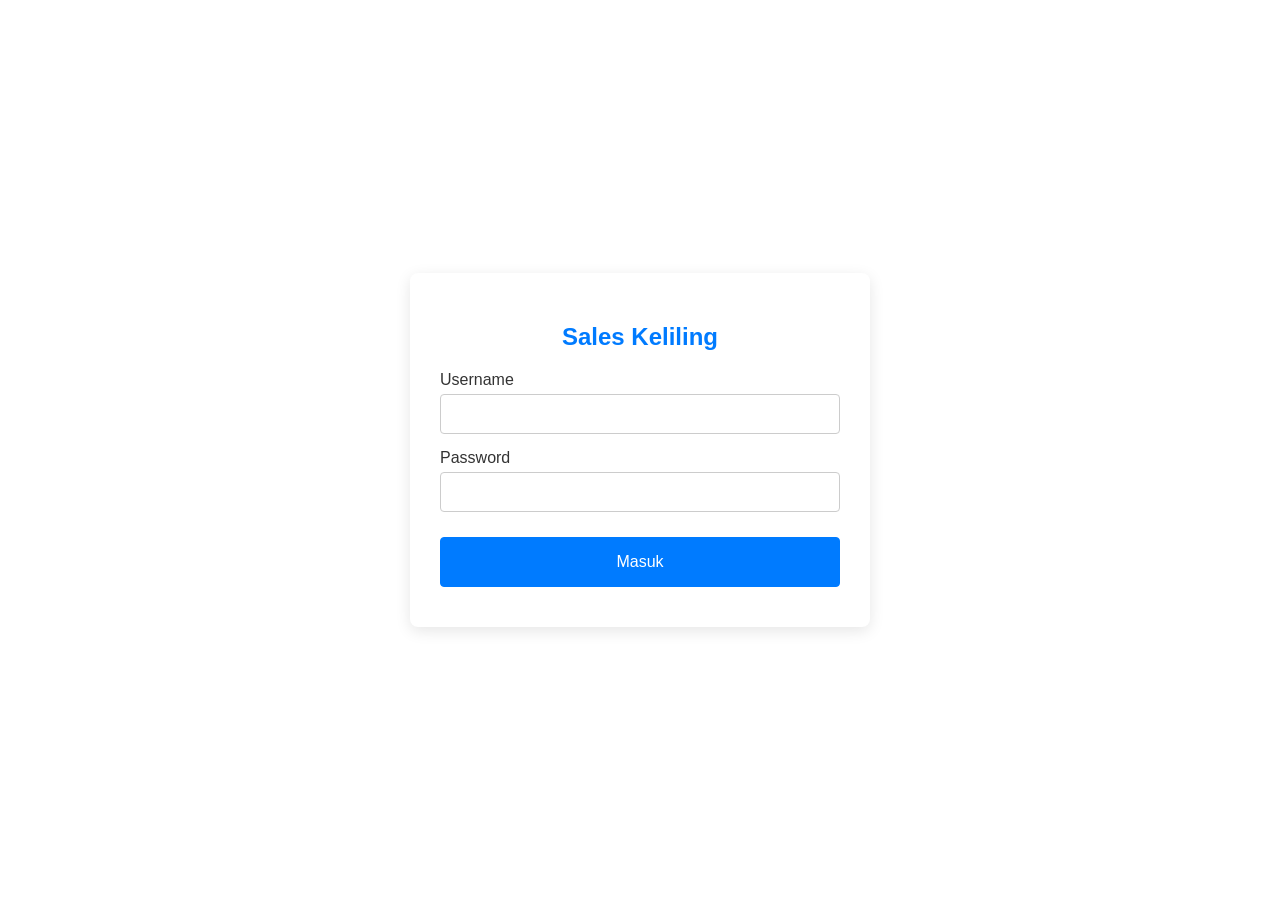
<file: purchases.html>
<!DOCTYPE html>
<html lang="id">
<head>
    <meta charset="UTF-8">
    <meta name="viewport" content="width=device-width, initial-scale=1.0">
    <title>Pembelian - Sales Keliling</title>
    <link rel="stylesheet" href="css/style.css">
</head>
<body>

    <header class="app-header">
        <button class="nav-toggle" onclick="toggleSidebar()">☰</button>
        <h1>Catat Pembelian</h1>
        <div style="width: 30px;"></div>
    </header>

    <div id="mySidebar" class="sidebar">
        <a href="javascript:void(0)" class="close-btn" onclick="toggleSidebar()">×</a>
        <a href="index.html">Dashboard & Profil</a>
        <a href="customers.html">Pelanggan</a>
        <!-- <a href="map.html">Peta Kunjungan</a> -->
        <a href="suppliers.html">Suplier</a>
        <a href="products.html">Produk</a>
        <a href="purchases.html" class="active">Pembelian</a>
        <a href="order.html">Order</a>
        <a href="payment.html">Pembayaran</a>
        <a href="debt.html">Rekap Hutang</a>
        <a href="sales_report.html">Laporan Penjualan</a>
        <a href="sales_history.html">Riwayat Per Toko</a>
        <a href="ranking.html">Ranking Pelanggan</a>
        <a href="chart.html">Grafik Penjualan</a>
        <a href="#" onclick="clearTransactionData()" style="color: #ffc107; font-weight: bold;">🧹 Bersihkan Data</a>
        <div style="margin-top: 20px; border-top: 1px solid #ddd; padding-top: 10px;"></div>
        <a href="#" onclick="logout()" style="color: #ea4335; font-weight: bold;">🚪 Logout</a>
    </div>
    <div id="sidebarOverlay" class="sidebar-overlay" onclick="toggleSidebar()"></div>

    <main class="main-content">
        <div style="display: flex; justify-content: space-between; align-items: center; margin-bottom: 20px;">
            <h2 style="margin: 0;">Data Pembelian</h2>
            <button class="btn btn-success" style="width: auto; margin: 0;" onclick="toggleForm('purchaseFormCard')">+ Catat Pembelian</button>
        </div>

        <div class="form-card" id="purchaseFormCard" style="display: none;">
            <div style="display: flex; justify-content: space-between; align-items: center; border-bottom: 2px solid var(--primary-color); padding-bottom: 10px; margin-bottom: 15px;">
                <h3 style="margin: 0;">Form Pembelian Baru</h3>
                <button type="button" class="btn" style="width: auto; margin: 0; padding: 5px 10px; background-color: var(--secondary-color); border-color: var(--border-color); color: var(--text-color);" onclick="toggleForm('purchaseFormCard')">Tutup</button>
            </div>
            
            <form id="purchaseForm">
                <div class="form-group">
                    <label for="purchaseDateDisplay">Tanggal</label>
                    <input type="text" id="purchaseDateDisplay" class="form-control" readonly style="background-color: #e9ecef; font-weight: bold;">
                    <input type="hidden" id="purchaseDate">
                </div>
                <div class="form-group">
                    <label for="purchaseSupplier">Suplier *</label>
                    <select id="purchaseSupplier" class="form-control" required>
                        <option value="">-- Pilih Suplier --</option>
                        <!-- Populated by JS -->
                    </select>
                </div>
                
                <!-- Product Selection Area -->
                <div style="background-color: #f8f9fa; padding: 15px; border-radius: 8px; border: 1px solid #ddd; margin-bottom: 15px;">
                    <h4 style="margin-top: 0; margin-bottom: 10px;">Tambah Item</h4>
                    <div class="form-group">
                        <label for="purchaseProduct">Produk</label>
                        <select id="purchaseProduct" class="form-control">
                            <option value="">-- Pilih Produk --</option>
                            <!-- Populated by JS -->
                        </select>
                    </div>
                    <div style="display: flex; gap: 10px;">
                        <div class="form-group" style="flex: 2;">
                            <label>Harga Beli</label>
                            <input type="text" id="purchasePriceDisplay" class="form-control" readonly style="background-color: #e9ecef;">
                            <input type="hidden" id="purchasePriceValue">
                        </div>
                        <div class="form-group" style="flex: 1;">
                            <label for="purchaseQty">Qty</label>
                            <input type="number" id="purchaseQty" class="form-control" min="1">
                        </div>
                    </div>
                    
                    <button type="button" class="btn btn-primary" id="btnAddItem" onclick="addItemToCart()" style="margin-bottom: 0;">+ Tambah Item</button>
                </div>

                <!-- Cart Table -->
                <div class="table-responsive" style="margin-bottom: 15px; box-shadow: none; border: 1px solid #ddd;">
                    <table id="cartTable" style="margin-bottom: 0;">
                        <thead>
                            <tr>
                                <th>Produk</th>
                                <th>Harga Beli</th>
                                <th>Qty</th>
                                <th>Aksi</th>
                            </tr>
                        </thead>
                        <tbody id="cartTableBody">
                            <tr id="emptyCartRow"><td colspan="4" style="text-align:center; font-style:italic; color:#777;">Daftar item masih kosong</td></tr>
                        </tbody>
                    </table>
                </div>
                
                <div style="background-color: #e9ecef; padding: 15px; border-radius: 4px; margin-bottom: 15px; text-align:right;">
                    <strong style="font-size: 1.2em;">Total Pembelian: <span id="textTotalPembelian" style="color: var(--primary-color);">Rp 0</span></strong>
                </div>

                <button type="submit" class="btn btn-success" id="btnSavePurchase" style="font-weight: bold; font-size: 1.1rem; padding: 15px;">SIMPAN PEMBELIAN</button>
            </form>
        </div>

        <div class="table-responsive">
            <h3>Riwayat Pembelian</h3>
            <table id="purchaseTable">
                <thead>
                    <tr>
                        <th>No</th>
                        <th>Tanggal</th>
                        <th>Suplier</th>
                        <th>Produk</th>
                        <th>Qty</th>
                        <th>Harga Beli</th>
                        <th>Total</th>
                    </tr>
                </thead>
                <tbody>
                    <!-- Data populated by JS -->
                </tbody>
            </table>
        </div>
    </main>

    <script src="js/firebase-sync.js"></script>
    <script src="js/storage.js"></script>
    <script src="js/app.js"></script>
    <script src="js/purchase.js"></script>
</body>
</html>
</file>
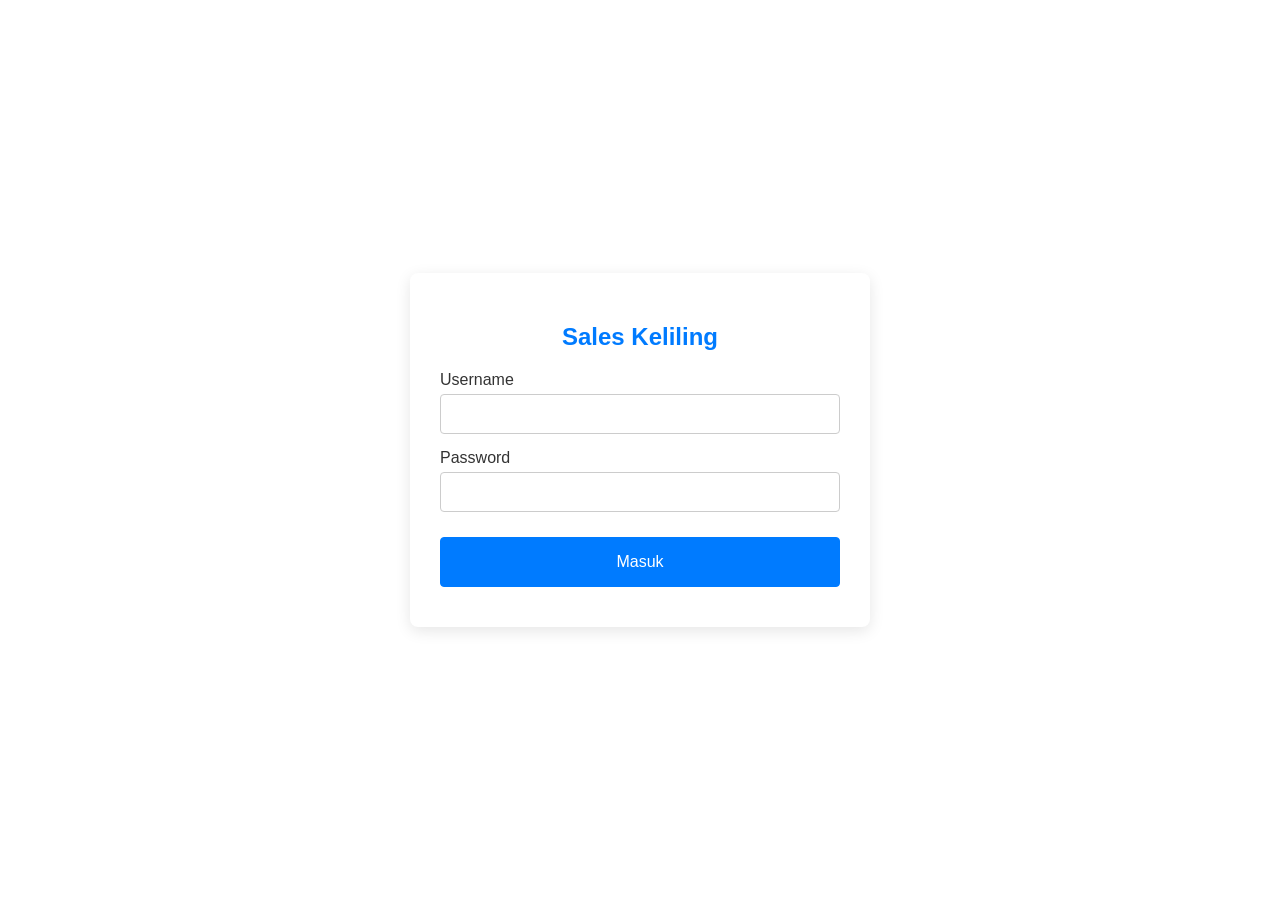
<file: ranking.html>
<!DOCTYPE html>
<html lang="id">
<head>
    <meta charset="UTF-8">
    <meta name="viewport" content="width=device-width, initial-scale=1.0">
    <title>Ranking Pelanggan - Sales Keliling</title>
    <link rel="stylesheet" href="css/style.css">
</head>
<body>

    <header class="app-header">
        <button class="nav-toggle" onclick="toggleSidebar()">☰</button>
        <h1>Ranking Pelanggan</h1>
        <div style="width: 30px;"></div>
    </header>

    <div id="mySidebar" class="sidebar">
        <a href="javascript:void(0)" class="close-btn" onclick="toggleSidebar()">×</a>
        <a href="index.html">Dashboard & Profil</a>
        <a href="customers.html">Pelanggan</a>
        <!-- <a href="map.html">Peta Kunjungan</a> -->
        <a href="suppliers.html">Suplier</a>
        <a href="products.html">Produk</a>
        <a href="purchases.html">Pembelian</a>
        <a href="order.html">Order</a>
        <a href="payment.html">Pembayaran</a>
        <a href="debt.html">Rekap Hutang</a>
        <a href="sales_report.html">Laporan Penjualan</a>
        <a href="sales_history.html">Riwayat Per Toko</a>
        <a href="ranking.html" class="active">Ranking Pelanggan</a>
        <a href="chart.html">Grafik Penjualan</a>
        <a href="#" onclick="clearTransactionData()" style="color: #ffc107; font-weight: bold;">🧹 Bersihkan Data</a>
        <div style="margin-top: 20px; border-top: 1px solid #ddd; padding-top: 10px;"></div>
        <a href="#" onclick="logout()" style="color: #ea4335; font-weight: bold;">🚪 Logout</a>
    </div>
    <div id="sidebarOverlay" class="sidebar-overlay" onclick="toggleSidebar()"></div>

    <main class="main-content">
        <div class="form-card">
            <div class="form-group">
                <label for="filterProduct">Filter Produk</label>
                <select id="filterProduct" class="form-control" onchange="loadRanking()">
                    <option value="ALL">[ Semua Produk ]</option>
                    <!-- Populated by JS -->
                </select>
            </div>
        </div>

        <div class="table-responsive">
            <table id="rankingTable">
                <thead>
                    <tr>
                        <th>Ranking</th>
                        <th>Nama Toko</th>
                        <th>Jumlah Order (Rp)</th>
                        <th>Total Pembayaran (Lunas Rp)</th>
                    </tr>
                </thead>
                <tbody>
                    <!-- Data populated by JS -->
                </tbody>
            </table>
            <p style="font-size:0.85rem; color:#666; margin-top:10px;">
                * Ranking berdasarkan Nilai Total Order (Nilai Transaksi Barang Keluar) terbanyak.
            </p>
        </div>
    </main>

    <script src="js/firebase-sync.js"></script>
    <script src="js/storage.js"></script>
    <script src="js/app.js"></script>
    <script src="js/ranking.js"></script>
</body>
</html>
</file>
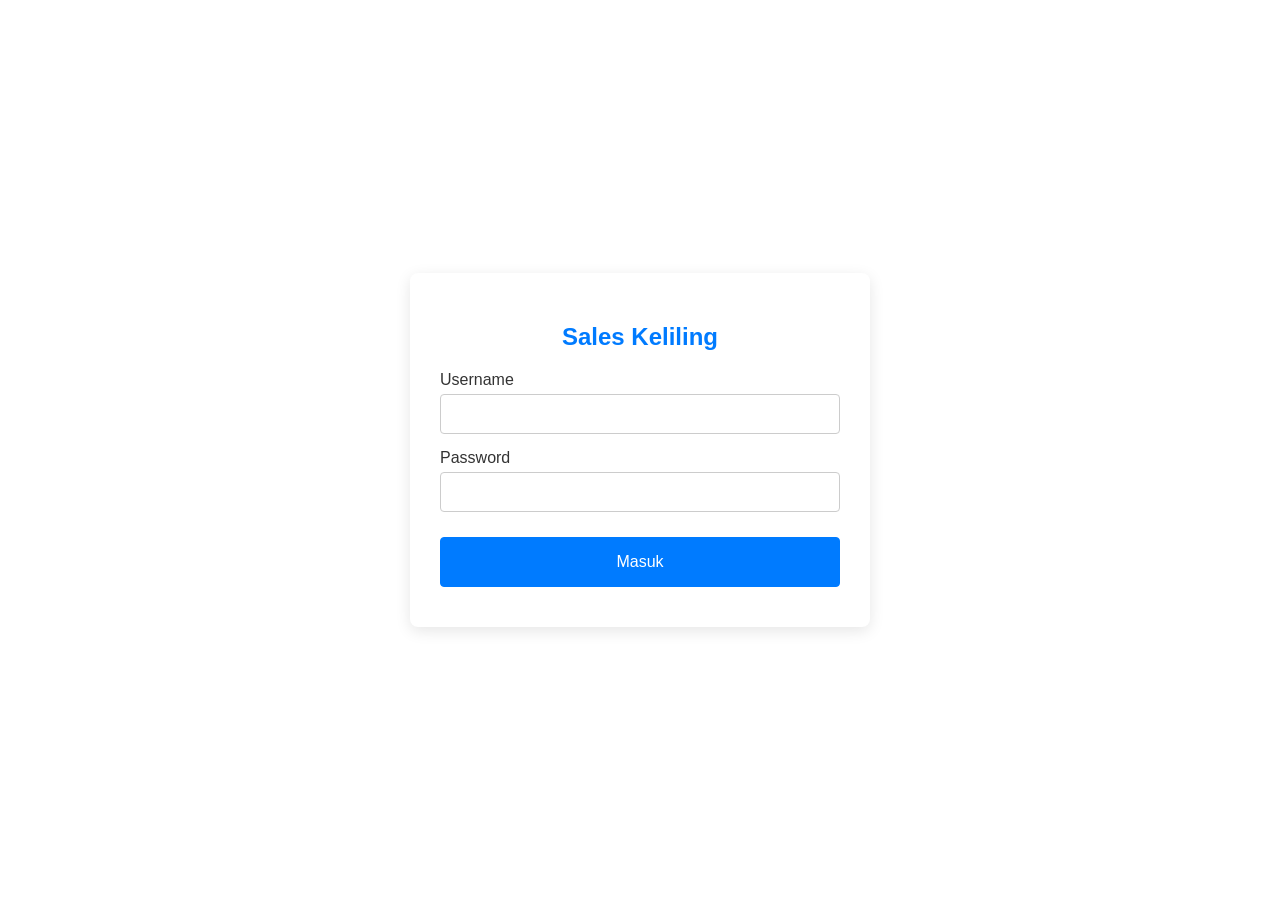
<file: sales_history.html>
<!DOCTYPE html>
<html lang="id">
<head>
    <meta charset="UTF-8">
    <meta name="viewport" content="width=device-width, initial-scale=1.0">
    <title>Riwayat Penjualan - Sales Keliling</title>
    <link rel="stylesheet" href="css/style.css">
    <style>
        .filter-card {
            background: white;
            padding: 20px;
            border-radius: 8px;
            box-shadow: 0 2px 4px rgba(0,0,0,0.05);
            margin-bottom: 20px;
        }
        .filter-row {
            display: flex;
            gap: 10px;
            flex-wrap: wrap;
            align-items: flex-end;
        }
        .filter-row .form-group {
            flex: 1;
            min-width: 140px;
            margin-bottom: 0;
        }
        .summary-row {
            display: grid;
            grid-template-columns: repeat(auto-fit, minmax(140px, 1fr));
            gap: 12px;
            margin-bottom: 20px;
        }
        .summary-item {
            background: white;
            padding: 15px;
            border-radius: 8px;
            box-shadow: 0 2px 4px rgba(0,0,0,0.05);
            text-align: center;
        }
        .summary-item .label {
            font-size: 0.8rem;
            color: #6c757d;
            margin-bottom: 5px;
        }
        .summary-item .val {
            font-size: 1.2rem;
            font-weight: bold;
            color: var(--primary-color);
        }
        .summary-item .val.green { color: var(--success-color); }
        .summary-item .val.red { color: var(--danger-color); }

        .btn-export {
            background: linear-gradient(135deg, #28a745, #20c997);
            color: #fff;
            border: none;
            padding: 10px 20px;
            border-radius: 6px;
            font-size: 0.95rem;
            cursor: pointer;
            display: inline-flex;
            align-items: center;
            gap: 6px;
            transition: transform 0.15s, box-shadow 0.15s;
            width: auto;
            margin-bottom: 0;
        }
        .btn-export:hover {
            transform: translateY(-1px);
            box-shadow: 0 4px 12px rgba(40,167,69,0.35);
        }
        .btn-filter {
            background: var(--primary-color);
            color: #fff;
            border: none;
            padding: 10px 20px;
            border-radius: 6px;
            font-size: 0.95rem;
            cursor: pointer;
            width: auto;
            margin-bottom: 0;
        }
        .btn-reset {
            background: #6c757d;
            color: #fff;
            border: none;
            padding: 10px 20px;
            border-radius: 6px;
            font-size: 0.95rem;
            cursor: pointer;
            width: auto;
            margin-bottom: 0;
        }
        .action-bar {
            display: flex;
            justify-content: space-between;
            align-items: center;
            flex-wrap: wrap;
            gap: 10px;
            margin-bottom: 15px;
        }
        .action-bar h3 {
            margin: 0;
            font-size: 1rem;
            color: #333;
        }
        .table-responsive table th {
            position: sticky;
            top: 0;
            background: #f1f3f5;
            z-index: 1;
        }
        .empty-state {
            text-align: center;
            padding: 40px 20px;
            color: #999;
        }
        .empty-state .icon {
            font-size: 3rem;
            margin-bottom: 10px;
        }
        .badge-count {
            background: var(--primary-color);
            color: white;
            padding: 2px 8px;
            border-radius: 12px;
            font-size: 0.8rem;
            margin-left: 6px;
        }
        @media (max-width: 600px) {
            .filter-row {
                flex-direction: column;
            }
            .filter-row .form-group {
                min-width: 100%;
            }
        }
    </style>
</head>
<body>

    <!-- Header -->
    <header class="app-header">
        <button class="nav-toggle" onclick="toggleSidebar()">☰</button>
        <h1 id="storeNameHeader">Sales Keliling</h1>
        <div style="width: 30px;"></div>
    </header>

    <!-- Sidebar -->
    <div id="mySidebar" class="sidebar">
        <a href="javascript:void(0)" class="close-btn" onclick="toggleSidebar()">×</a>
        <a href="index.html">Dashboard & Profil</a>
        <a href="customers.html">Pelanggan</a>
        <a href="suppliers.html">Suplier</a>
        <a href="products.html">Produk</a>
        <a href="purchases.html">Pembelian</a>
        <a href="order.html">Order</a>
        <a href="payment.html">Pembayaran</a>
        <a href="debt.html">Rekap Hutang</a>
        <a href="sales_report.html">Laporan Penjualan</a>
        <a href="sales_history.html" class="active">Riwayat Per Toko</a>
        <a href="ranking.html">Ranking Pelanggan</a>
        <a href="chart.html">Grafik Penjualan</a>
        <a href="#" onclick="clearTransactionData()" style="color: #ffc107; font-weight: bold;">🧹 Bersihkan Data</a>
        <div style="margin-top: 20px; border-top: 1px solid #ddd; padding-top: 10px;"></div>
        <a href="#" onclick="logout()" style="color: #ea4335; font-weight: bold;">🚪 Logout</a>
    </div>
    <div id="sidebarOverlay" class="sidebar-overlay" onclick="toggleSidebar()"></div>

    <!-- Main Content -->
    <main class="main-content">
        <h2>📋 Riwayat Penjualan Per Toko</h2>

        <!-- Filter Section -->
        <div class="filter-card">
            <div class="filter-row">
                <div class="form-group">
                    <label for="filterCustomer">Pelanggan / Toko</label>
                    <select id="filterCustomer" class="form-control">
                        <option value="">-- Semua Toko --</option>
                    </select>
                </div>
                <div class="form-group">
                    <label for="filterDateFrom">Dari Tanggal</label>
                    <input type="date" id="filterDateFrom" class="form-control">
                </div>
                <div class="form-group">
                    <label for="filterDateTo">Sampai Tanggal</label>
                    <input type="date" id="filterDateTo" class="form-control">
                </div>
                <div class="form-group">
                    <label for="filterStatus">Status</label>
                    <select id="filterStatus" class="form-control">
                        <option value="">-- Semua --</option>
                        <option value="Lunas">Lunas</option>
                        <option value="Belum Lunas">Belum Lunas</option>
                    </select>
                </div>
            </div>
            <div style="margin-top: 12px; display: flex; gap: 8px; flex-wrap: wrap;">
                <button class="btn-filter" onclick="applyFilter()">🔍 Tampilkan</button>
                <button class="btn-reset" onclick="resetFilter()">🔄 Reset</button>
            </div>
        </div>

        <!-- Summary Cards -->
        <div class="summary-row" id="summaryRow" style="display:none;">
            <div class="summary-item">
                <div class="label">Total Transaksi</div>
                <div class="val" id="sumCount">0</div>
            </div>
            <div class="summary-item">
                <div class="label">Total Order</div>
                <div class="val" id="sumOrder">Rp 0</div>
            </div>
            <div class="summary-item">
                <div class="label">Sudah Lunas</div>
                <div class="val green" id="sumLunas">Rp 0</div>
            </div>
            <div class="summary-item">
                <div class="label">Belum Lunas</div>
                <div class="val red" id="sumBelumLunas">Rp 0</div>
            </div>
        </div>

        <!-- Action Bar & Table -->
        <div class="action-bar" id="actionBar" style="display:none;">
            <h3>Hasil <span class="badge-count" id="resultCount">0</span></h3>
            <button class="btn-export" onclick="exportToExcel()">📥 Export Excel</button>
        </div>

        <div class="table-responsive" id="tableContainer">
            <div class="empty-state" id="emptyState">
                <div class="icon">🏪</div>
                <p>Pilih toko atau filter tanggal, lalu klik <strong>Tampilkan</strong> untuk melihat riwayat penjualan.</p>
            </div>
            <table id="historyTable" style="display:none;">
                <thead>
                    <tr>
                        <th>No</th>
                        <th>Tanggal</th>
                        <th>Pelanggan</th>
                        <th>Produk</th>
                        <th>Qty</th>
                        <th>Harga</th>
                        <th>Total</th>
                        <th>Status</th>
                    </tr>
                </thead>
                <tbody id="historyTableBody"></tbody>
            </table>
        </div>
    </main>

    <!-- SheetJS for Excel Export -->
    <script src="https://cdn.sheetjs.com/xlsx-0.20.3/package/dist/xlsx.full.min.js"></script>
    <script src="js/firebase-sync.js"></script>
    <script src="js/storage.js"></script>
    <script src="js/app.js"></script>
    <script src="js/sales_history.js"></script>
</body>
</html>
</file>
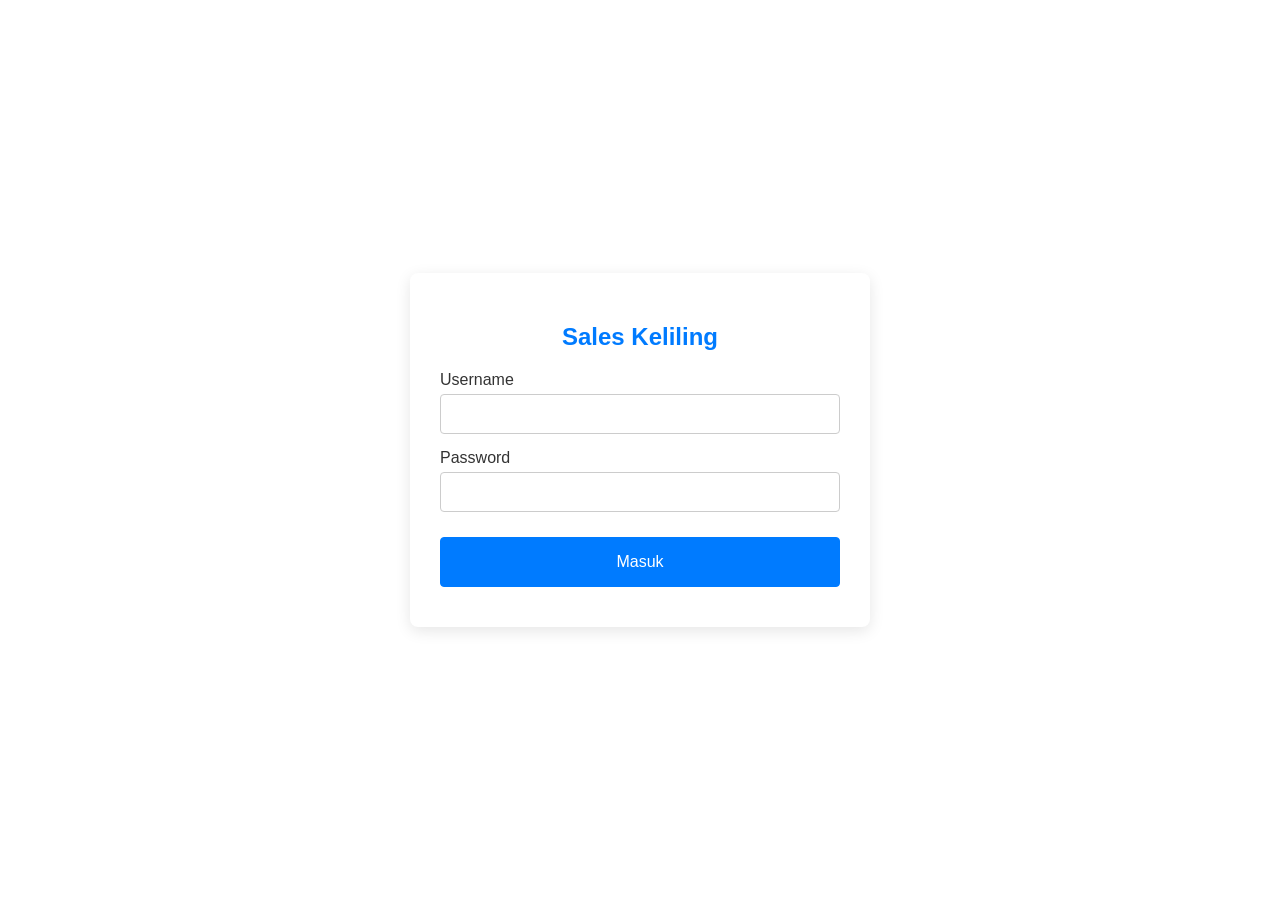
<file: sales_report.html>
<!DOCTYPE html>
<html lang="id">
<head>
    <meta charset="UTF-8">
    <meta name="viewport" content="width=device-width, initial-scale=1.0">
    <title>Laporan Penjualan - Sales Keliling</title>
    <link rel="stylesheet" href="css/style.css">
    <style>
        .filter-section {
            display: flex;
            gap: 10px;
            margin-bottom: 15px;
            align-items: center;
        }
    </style>
</head>
<body>

    <header class="app-header">
        <button class="nav-toggle" onclick="toggleSidebar()">☰</button>
        <h1>Laporan Penjualan</h1>
        <div style="width: 30px;"></div>
    </header>

    <div id="mySidebar" class="sidebar">
        <!-- Will be updated later down the line, but let's include all standard links + Laporan Penjualan -->
        <a href="javascript:void(0)" class="close-btn" onclick="toggleSidebar()">×</a>
        <a href="index.html">Dashboard & Profil</a>
        <a href="customers.html">Pelanggan</a>
        <!-- <a href="map.html">Peta Kunjungan</a> -->
        <a href="suppliers.html">Suplier</a>
        <a href="products.html">Produk</a>
        <a href="purchases.html">Pembelian</a>
        <a href="order.html">Order</a>
        <a href="payment.html">Pembayaran</a>
        <a href="debt.html">Rekap Hutang</a>
        <a href="sales_report.html" class="active">Laporan Penjualan</a>
        <a href="sales_history.html">Riwayat Per Toko</a>
        <a href="ranking.html">Ranking Pelanggan</a>
        <a href="chart.html">Grafik Penjualan</a>
        <a href="#" onclick="clearTransactionData()" style="color: #ffc107; font-weight: bold;">🧹 Bersihkan Data</a>
        <div style="margin-top: 20px; border-top: 1px solid #ddd; padding-top: 10px;"></div>
        <a href="#" onclick="logout()" style="color: #ea4335; font-weight: bold;">🚪 Logout</a>
    </div>
    <div id="sidebarOverlay" class="sidebar-overlay" onclick="toggleSidebar()"></div>

    <main class="main-content">
        <div class="form-card">
            <h3>Filter Laporan</h3>
            <div class="filter-section">
                <select id="filterCustomer" class="form-control" style="flex: 1;" onchange="loadSalesReport()">
                    <option value="">-- Semua Pelanggan --</option>
                </select>
                <button class="btn btn-primary" onclick="downloadExcel()" style="white-space: nowrap;">📥 Download Excel</button>
            </div>
        </div>

        <div class="table-responsive">
            <h3>Data Penjualan</h3>
            <table id="salesReportTable">
                <thead>
                    <tr>
                        <th>No</th>
                        <th>Hari-Tanggal-Bulan-Tahun</th>
                        <th>Nama Produk</th>
                        <th>Jumlah</th>
                        <th>Total Pembayaran</th>
                        <th>Status</th>
                    </tr>
                </thead>
                <tbody>
                    <!-- Populated by JS -->
                </tbody>
            </table>
        </div>
    </main>

    <script src="js/firebase-sync.js"></script>
    <script src="js/storage.js"></script>
    <script src="js/app.js"></script>
    <script src="js/sales_report.js"></script>
</body>
</html>
</file>
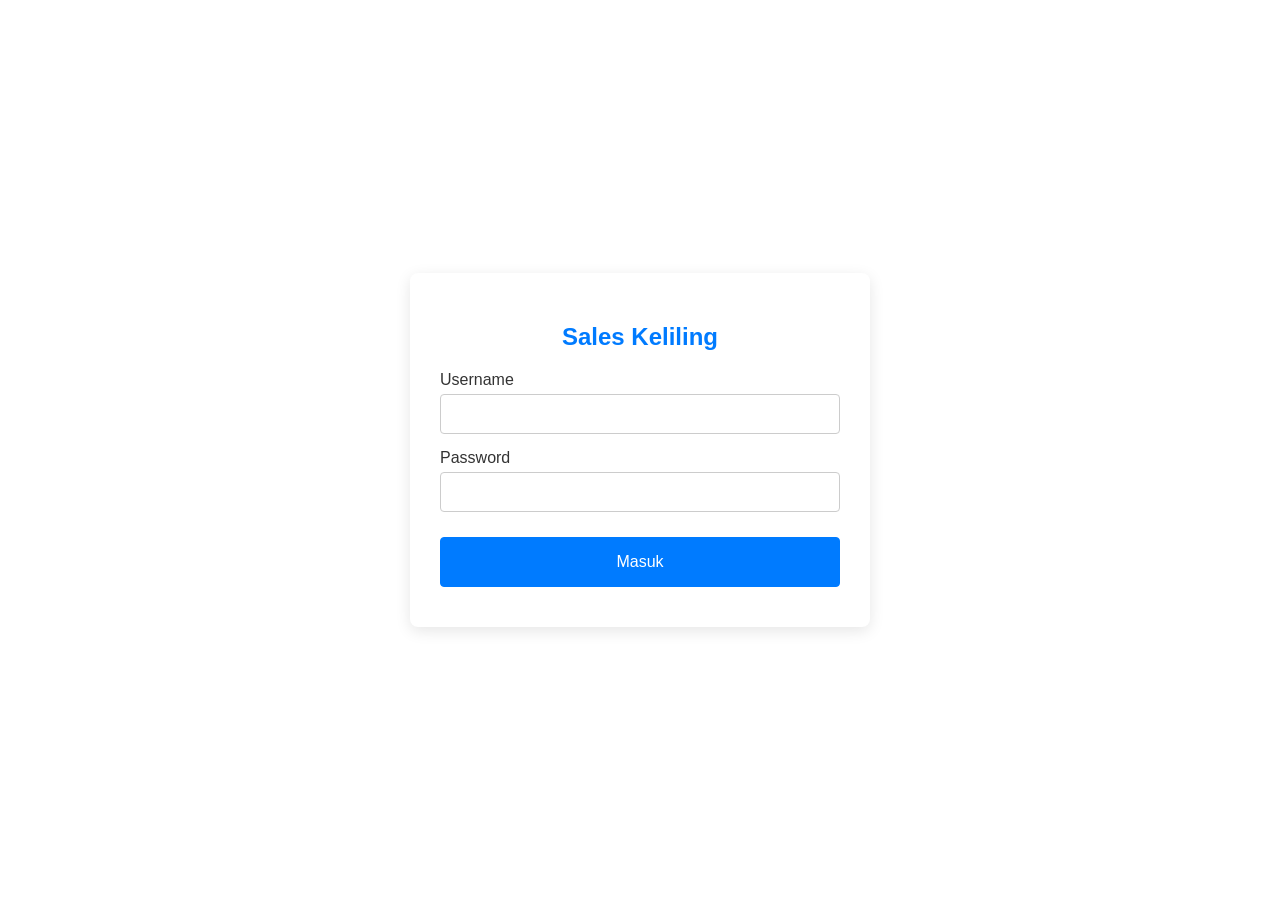
<file: suppliers.html>
<!DOCTYPE html>
<html lang="id">
<head>
    <meta charset="UTF-8">
    <meta name="viewport" content="width=device-width, initial-scale=1.0">
    <title>Suplier - Sales Keliling</title>
    <link rel="stylesheet" href="css/style.css">
</head>
<body>

    <header class="app-header">
        <button class="nav-toggle" onclick="toggleSidebar()">☰</button>
        <h1>Suplier</h1>
        <div style="width: 30px;"></div>
    </header>

    <div id="mySidebar" class="sidebar">
        <a href="javascript:void(0)" class="close-btn" onclick="toggleSidebar()">×</a>
        <a href="index.html">Dashboard & Profil</a>
        <a href="customers.html">Pelanggan</a>
        <!-- <a href="map.html">Peta Kunjungan</a> -->
        <a href="suppliers.html" class="active">Suplier</a>
        <a href="products.html">Produk</a>
        <a href="purchases.html">Pembelian</a>
        <a href="order.html">Order</a>
        <a href="payment.html">Pembayaran</a>
        <a href="debt.html">Rekap Hutang</a>
        <a href="sales_report.html">Laporan Penjualan</a>
        <a href="sales_history.html">Riwayat Per Toko</a>
        <a href="ranking.html">Ranking Pelanggan</a>
        <a href="chart.html">Grafik Penjualan</a>
        <a href="#" onclick="clearTransactionData()" style="color: #ffc107; font-weight: bold;">🧹 Bersihkan Data</a>
        <div style="margin-top: 20px; border-top: 1px solid #ddd; padding-top: 10px;"></div>
        <a href="#" onclick="logout()" style="color: #ea4335; font-weight: bold;">🚪 Logout</a>
    </div>
    <div id="sidebarOverlay" class="sidebar-overlay" onclick="toggleSidebar()"></div>

    <main class="main-content">
        <div style="display: flex; justify-content: space-between; align-items: center; margin-bottom: 20px;">
            <h2 style="margin: 0;">Data Suplier</h2>
            <button class="btn btn-success" style="width: auto; margin: 0;" onclick="toggleForm('supplierFormCard')">+ Tambah Suplier</button>
        </div>

        <div class="form-card" id="supplierFormCard" style="display: none;">
            <h3>Tambah Suplier Baru</h3>
            <form id="supplierForm">
                <input type="hidden" id="supplierId">
                <div class="form-group">
                    <label for="supName">Nama Suplier *</label>
                    <input type="text" id="supName" class="form-control" required>
                </div>
                <div class="form-group">
                    <label for="supContact">Kontak *</label>
                    <input type="text" id="supContact" class="form-control" required>
                </div>
                <div class="form-group">
                    <label for="supPhone">No HP *</label>
                    <input type="text" id="supPhone" class="form-control" required>
                </div>
                <div class="form-group">
                    <label for="supAddress">Alamat *</label>
                    <textarea id="supAddress" class="form-control" rows="2" required></textarea>
                </div>
                <button type="submit" class="btn btn-primary" id="btnSaveSupplier">Simpan Suplier</button>
                <button type="button" class="btn" style="background-color: var(--secondary-color); border-color: var(--border-color); color: var(--text-color);" onclick="toggleForm('supplierFormCard')">Tutup</button>
            </form>
        </div>

        <div class="table-responsive">
            <h3>Daftar Suplier</h3>
            <table id="supplierTable">
                <thead>
                    <tr>
                        <th>No</th>
                        <th>Nama Suplier</th>
                        <th>Kontak</th>
                        <th>HP</th>
                        <th>Alamat</th>
                        <th>Aksi</th>
                    </tr>
                </thead>
                <tbody>
                    <!-- Data populated by JS -->
                </tbody>
            </table>
        </div>
    </main>

    <script src="js/firebase-sync.js"></script>
    <script src="js/storage.js"></script>
    <script src="js/app.js"></script>
    <script src="js/supplier.js"></script>
</body>
</html>
</file>
<file: css/style.css>
:root {
  --primary-color: #007bff;
  --secondary-color: #f8f9fa;
  --text-color: #333;
  --background-color: #fff;
  --border-color: #ccc;
  --success-color: #28a745;
  --danger-color: #dc3545;
  --warning-color: #ffc107;
}

body {
  font-family: 'Segoe UI', Tahoma, Geneva, Verdana, sans-serif;
  margin: 0;
  padding: 0;
  background-color: var(--secondary-color);
  color: var(--text-color);
}

.auth-container {
  max-width: 400px;
  margin: 50px auto;
  padding: 20px;
  background-color: var(--background-color);
  border-radius: 8px;
  box-shadow: 0 4px 8px rgba(0, 0, 0, 0.1);
  text-align: center;
}

.app-header {
  background-color: var(--primary-color);
  color: white;
  padding: 15px 20px;
  display: flex;
  justify-content: space-between;
  align-items: center;
  position: sticky;
  top: 0;
  z-index: 1000;
  box-shadow: 0 2px 4px rgba(0,0,0,0.1);
}

.app-header h1 {
  margin: 0;
  font-size: 1.2rem;
}

.nav-toggle {
  background: none;
  border: none;
  color: white;
  font-size: 1.5rem;
  cursor: pointer;
  padding: 5px;
}

/* Sidebar Navigation - Mobile First */
.sidebar {
  height: 100%;
  width: 250px;
  position: fixed;
  z-index: 1001;
  top: 0;
  left: -250px; /* Hidden by default */
  background-color: #343a40;
  overflow-x: hidden;
  transition: 0.3s;
  padding-top: 60px;
}

.sidebar.active {
  left: 0;
}

.sidebar a {
  padding: 15px 25px;
  text-decoration: none;
  font-size: 1.1rem;
  color: #d1d8e0;
  display: block;
  transition: 0.2s;
}

.sidebar a:hover, .sidebar a.active {
  color: white;
  background-color: #495057;
  border-left: 4px solid var(--primary-color);
}

.sidebar .close-btn {
  position: absolute;
  top: 10px;
  right: 15px;
  font-size: 36px;
  margin-left: 50px;
  padding: 0;
}

.sidebar-overlay {
  position: fixed;
  display: none;
  width: 100%;
  height: 100%;
  top: 0;
  left: 0;
  right: 0;
  bottom: 0;
  background-color: rgba(0,0,0,0.5);
  z-index: 1000;
}

.sidebar-overlay.active {
  display: block;
}

/* Main Content Area */
.main-content {
  padding: 20px;
  max-width: 800px;
  margin: 0 auto;
}

/* Dashboard Cards */
.dashboard-grid {
  display: grid;
  grid-template-columns: repeat(auto-fit, minmax(150px, 1fr));
  gap: 15px;
  margin-bottom: 20px;
}

.stat-card {
  background: white;
  padding: 20px;
  border-radius: 8px;
  box-shadow: 0 2px 4px rgba(0,0,0,0.05);
  text-align: center;
}

.stat-card h3 {
  margin: 0 0 10px 0;
  font-size: 0.9rem;
  color: #6c757d;
}

.stat-card .value {
  font-size: 1.5rem;
  font-weight: bold;
  color: var(--primary-color);
}

/* Forms */
.form-card {
  background: white;
  padding: 20px;
  border-radius: 8px;
  box-shadow: 0 2px 4px rgba(0,0,0,0.05);
  margin-bottom: 20px;
}

.form-group {
  margin-bottom: 15px;
}

.form-group label {
  display: block;
  margin-bottom: 5px;
  font-weight: 500;
}

.form-control {
  width: 100%;
  padding: 10px;
  border: 1px solid var(--border-color);
  border-radius: 4px;
  box-sizing: border-box; /* Important for 100% width */
  font-size: 1rem;
}
.form-control:focus {
    outline: none;
    border-color: var(--primary-color);
    box-shadow: 0 0 0 2px rgba(0,123,255,.25);
}

.btn {
  display: inline-block;
  font-weight: 400;
  text-align: center;
  white-space: nowrap;
  vertical-align: middle;
  user-select: none;
  border: 1px solid transparent;
  padding: .375rem .75rem;
  font-size: 1rem;
  line-height: 1.5;
  border-radius: .25rem;
  transition: color .15s ease-in-out,background-color .15s ease-in-out,border-color .15s ease-in-out,box-shadow .15s ease-in-out;
  cursor: pointer;
  width: 100%; /* Default full width for mobile */
  margin-bottom: 10px;
  padding: 12px;
}

.btn-primary {
  color: #fff;
  background-color: var(--primary-color);
  border-color: var(--primary-color);
}

.btn-primary:hover {
  background-color: #0069d9;
  border-color: #0062cc;
}

.btn-danger {
  color: #fff;
  background-color: var(--danger-color);
  border-color: var(--danger-color);
}
.btn-success {
    color: #fff;
    background-color: var(--success-color);
    border-color: var(--success-color);
}


/* Data Tables */
.table-responsive {
  overflow-x: auto;
  background: white;
  padding: 15px;
  border-radius: 8px;
  box-shadow: 0 2px 4px rgba(0,0,0,0.05);
}

table {
  width: 100%;
  border-collapse: collapse;
  margin-bottom: 1rem;
}

th, td {
  padding: 12px;
  text-align: left;
  border-bottom: 1px solid var(--border-color);
}

th {
  background-color: #f8f9fa;
  font-weight: bold;
}

/* Badge/Status */
.badge {
  display: inline-block;
  padding: .25em .4em;
  font-size: 75%;
  font-weight: 700;
  line-height: 1;
  text-align: center;
  white-space: nowrap;
  vertical-align: baseline;
  border-radius: .25rem;
  color: white;
}
.bg-danger { background-color: var(--danger-color); }
.bg-success { background-color: var(--success-color); }

/* Auto Suggestion Box */
.autocomplete-items {
  position: absolute;
  border: 1px solid #d4d4d4;
  border-bottom: none;
  border-top: none;
  z-index: 99;
  /*position the autocomplete items to be the same width as the container:*/
  top: 100%;
  left: 0;
  right: 0;
  background-color: #fff;
}

.autocomplete-items div {
  padding: 10px;
  cursor: pointer;
  background-color: #fff;
  border-bottom: 1px solid #d4d4d4;
}

.autocomplete-items div:hover {
  background-color: #e9e9e9;
}

.autocomplete-active {
  background-color: DodgerBlue !important;
  color: #ffffff;
}
.autocomplete-wrapper {
    position: relative;
}

/* Desktop sizing adjustments */
@media (min-width: 768px) {
  .btn {
    width: auto;
  }
  .app-header {
      padding: 15px 40px;
  }
}

/* Modal Styles */
.modal {
  position: fixed;
  top: 0;
  left: 0;
  width: 100%;
  height: 100%;
  z-index: 2000;
  display: flex;
  align-items: center;
  justify-content: center;
}

.modal-overlay {
  position: absolute;
  top: 0;
  left: 0;
  width: 100%;
  height: 100%;
  background: rgba(0, 0, 0, 0.4);
  backdrop-filter: blur(4px);
}

.modal-content {
  position: relative;
  background: white;
  width: 90%;
  max-width: 700px;
  max-height: 80vh;
  border-radius: 12px;
  box-shadow: 0 10px 30px rgba(0, 0, 0, 0.15);
  display: flex;
  flex-direction: column;
  overflow: hidden;
  animation: modalFadeIn 0.25s ease-out;
}

@keyframes modalFadeIn {
  from {
    opacity: 0;
    transform: scale(0.95) translateY(10px);
  }
  to {
    opacity: 1;
    transform: scale(1) translateY(0);
  }
}

.modal-header {
  padding: 16px 20px;
  background: #f8f9fa;
  border-bottom: 1px solid #e9ecef;
  display: flex;
  justify-content: space-between;
  align-items: center;
}

.modal-header h3 {
  margin: 0;
  font-size: 1.15rem;
  color: var(--danger-color);
}

.close-modal-btn {
  background: none;
  border: none;
  font-size: 1.8rem;
  font-weight: bold;
  color: #6c757d;
  cursor: pointer;
  padding: 0;
  line-height: 1;
  transition: color 0.15s;
}

.close-modal-btn:hover {
  color: #212529;
}

.modal-body {
  padding: 16px 20px;
  overflow-y: auto;
}

.modal-table {
  width: 100%;
  border-collapse: collapse;
}

.modal-table th, .modal-table td {
  padding: 12px;
  text-align: left;
  border-bottom: 1px solid #dee2e6;
  font-size: 0.9rem;
}

.modal-table th {
  background: #f8f9fa;
  font-weight: bold;
  color: #495057;
}

/* Make stat card clickable */
.stat-card.clickable {
  cursor: pointer;
  transition: transform 0.2s, box-shadow 0.2s, border-color 0.2s;
  border: 1px solid transparent;
}

.stat-card.clickable:hover {
  transform: translateY(-4px);
  box-shadow: 0 6px 15px rgba(0, 123, 255, 0.15);
  border-color: rgba(0, 123, 255, 0.25);
}

/* Pay Button in Modal */
.btn-pay-sm {
  background-color: var(--success-color);
  color: white;
  border: none;
  padding: 6px 14px;
  font-size: 0.8rem;
  border-radius: 4px;
  cursor: pointer;
  transition: background-color 0.15s;
  text-decoration: none;
  display: inline-block;
  text-align: center;
  font-weight: bold;
}

.btn-pay-sm:hover {
  background-color: #218838;
}
</file>
